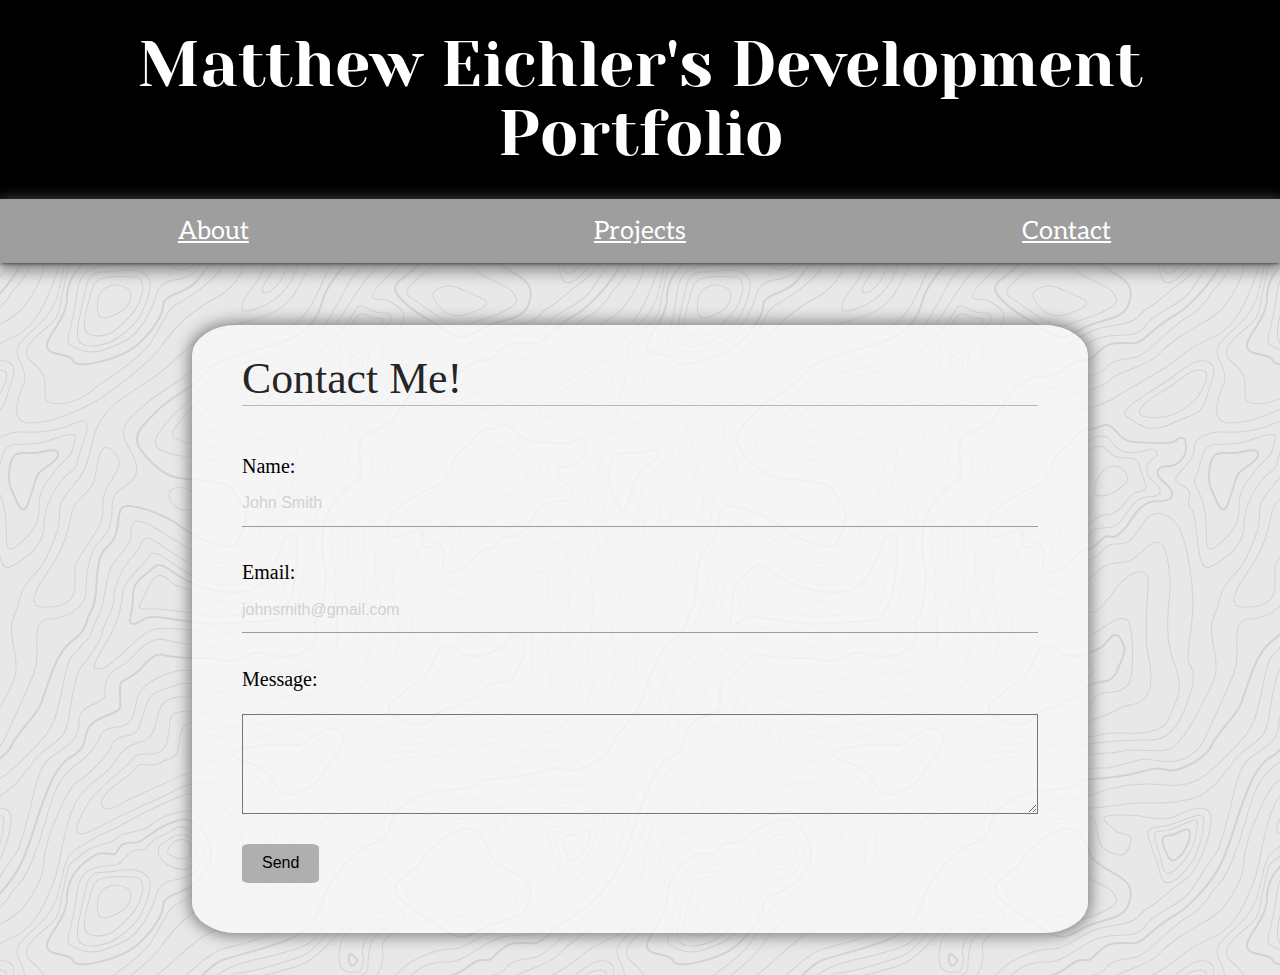
<file: contact.html>
<!DOCTYPE html>
<html>
	<head>
		<title> Matthew Eichler's Development Portfolio </title>
		<link rel = "stylesheet" href = "./style/style.css">
		<link rel = "stylesheet" href = "https://cdnjs.cloudflare.com/ajax/libs/materialize/1.0.0/css/materialize.min.css">
	</head>
	<body>
		<div class = "titlesection black z-depth-0">
			<h1 class = "maintitle white-text center-align"> Matthew Eichler's Development Portfolio </h1>
		</div>
		<div class = "navbar">
			<nav class = "grey row nav-wrapper center">
				<a class = "navitem col s4 flow-text" href = "index.html">About</a>
				<a class = "navitem col s4 flow-text" href = "projects.html">Projects</a>
				<a class = "navitem col s4 flow-text" href = "contact.html">Contact</a>
			</div>
		</div>
		<div class = " ">

		</div>
		<div class = "divider"></div>
		<div class = "divider"></div>
		<div class = "container formsection">
			<h3 class = "contactheader">Contact Me!</h3>
			<br><br>
			<form action = "https://formspree.io/f/xgedgeyy" method = "POST">
				<label class = "formlabel"> Name:
					<input class = "nameinput" type = "text" name = "name" placeholder = "John Smith">
				</label>
				<br><br>
  				<label class = "formlabel"> Email: 
					<input class = "emailinput" type = "email" name = "email" placeholder = "johnsmith@gmail.com">
				</label>
				<br><br>
				<label class = "formlabel"> Message: 
					<textarea class = "contacttext" name = "message"></textarea>
				</label>
				<br><br>
				<button class = "formbtn" name="submit" type = "submit">Send</button>
			</form>
		</div>
		<div class = "divider"></div>
		<div class = "divider"></div>
    </body>
</html>
</file>
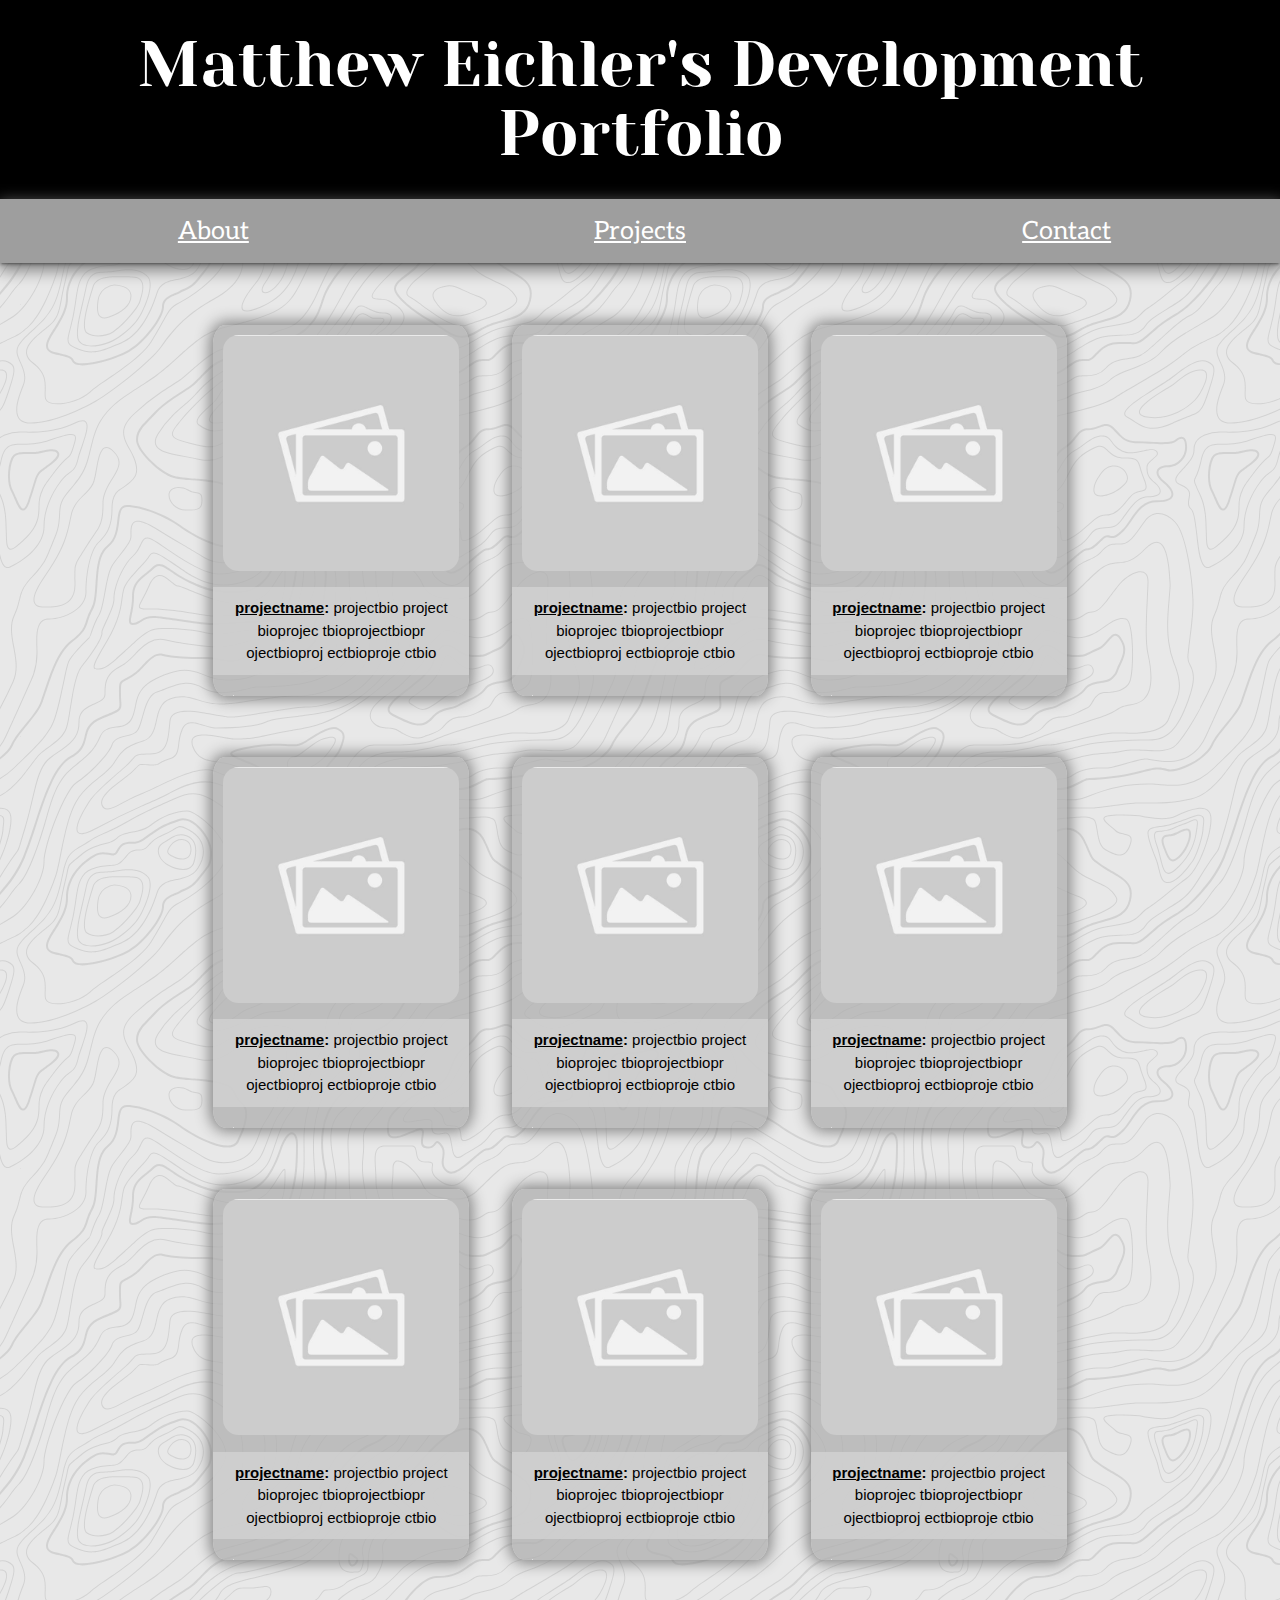
<file: projects.html>
<!DOCTYPE html>
<html>
	<head>
		<title> Matthew Eichler's Development Portfolio </title>
		<link rel = "stylesheet" href = "./style/style.css">
		<link rel = "stylesheet" href = "https://cdnjs.cloudflare.com/ajax/libs/materialize/1.0.0/css/materialize.min.css">
	</head>
	<body>
		<div class = "titlesection">
			<h1 class = "maintitle"> Matthew Eichler's Development Portfolio </h1>
		</div>
		<div class="navbar">
			<nav class="grey row nav-wrapper center">
				<a class = "navitem col s4 flow-text" href = "index.html">About</a>
				<a class = "navitem col s4 flow-text" href = "projects.html">Projects</a>
				<a class = "navitem col s4 flow-text" href = "contact.html">Contact</a>
			</div>
		</div>
		<div class = "divider"></div>
		<div class = "divider"></div>
        <div class = "row container">
			<div class = "col s4">
				<div class = "project">
					<img class = "projectimg" src="./assets/images/placeholderimg.jpg">
					<a href = ""><p class = "projectlabel"><b><u>projectname</u>: </b>projectbio project bioprojec tbioprojectbiopr ojectbioproj ectbioproje ctbio</p></a>
					<div class = "divider"></div>
				</div>
			</div>
			<div class = "col s4">
				<div class = "project">
					<img class = "projectimg" src="./assets/images/placeholderimg.jpg">
					<a href = ""><p class = "projectlabel"><b><u>projectname</u>: </b>projectbio project bioprojec tbioprojectbiopr ojectbioproj ectbioproje ctbio</p></a>
					<div class = "divider"></div>
				</div>
			</div>
			<div class = "col s4">
				<div class = "project">
					<img class = "projectimg" src="./assets/images/placeholderimg.jpg">
					<a href = ""><p class = "projectlabel"><b><u>projectname</u>: </b>projectbio project bioprojec tbioprojectbiopr ojectbioproj ectbioproje ctbio</p></a>
					<div class="divider"></div>
				</div>
        	</div>
		</div>
		<div class = "divider"></div>
		<div class = "row container">
			<div class = "col s4">
				<div class = "project">
					<img class = "projectimg" src="./assets/images/placeholderimg.jpg">
					<a href = ""><p class = "projectlabel"><b><u>projectname</u>: </b>projectbio project bioprojec tbioprojectbiopr ojectbioproj ectbioproje ctbio</p></a>
					<div class = "divider"></div>
				</div>
			</div>
			<div class = "col s4">
				<div class = "project">
					<img class = "projectimg" src="./assets/images/placeholderimg.jpg">
					<a href = ""><p class = "projectlabel"><b><u>projectname</u>: </b>projectbio project bioprojec tbioprojectbiopr ojectbioproj ectbioproje ctbio</p></a>
					<div class = "divider"></div>
				</div>
			</div>
			<div class = "col s4">
				<div class = "project">
					<img class = "projectimg" src="./assets/images/placeholderimg.jpg">
					<a href = ""><p class = "projectlabel"><b><u>projectname</u>: </b>projectbio project bioprojec tbioprojectbiopr ojectbioproj ectbioproje ctbio</p></a>
					<div class = "divider"></div>
				</div>
        	</div>
		</div>
		<div class = "divider"></div>
		<div class = "row container">
			<div class = "col s4">
				<div class = "project">
					<img class = "projectimg" src="./assets/images/placeholderimg.jpg">
					<a href = ""><p class = "projectlabel"><b><u>projectname</u>: </b>projectbio project bioprojec tbioprojectbiopr ojectbioproj ectbioproje ctbio</p></a>
					<div class = "divider"></div>
				</div>
			</div>
			<div class = "col s4">
				<div class = "project">
					<img class = "projectimg" src="./assets/images/placeholderimg.jpg">
					<a href = ""><p class = "projectlabel"><b><u>projectname</u>: </b>projectbio project bioprojec tbioprojectbiopr ojectbioproj ectbioproje ctbio</p></a>
					<div class = "divider"></div>
				</div>
			</div>
			<div class = "col s4">
				<div class = "project">
					<img class = "projectimg" src="./assets/images/placeholderimg.jpg">
					<a href = ""><p class = "projectlabel"><b><u>projectname</u>: </b>projectbio project bioprojec tbioprojectbiopr ojectbioproj ectbioproje ctbio</p></a>
					<div class = "divider"></div>
				</div>
        	</div>
		</div>
		<div class = "divider"></div>
		<div class = "divider"></div>
		
	
    </body>
</html>
</file>
<file: style/style.css>
@import url('https://fonts.googleapis.com/css2?family=Aleo&family=Bebas+Neue&family=Oswald:wght@300&family=Yeseva+One&display=swap');

html {
    height: 100%;
}

body {
    height: 100%;
}

.titlesection {
    background-color: black;
    margin-left: 0;
    color: white;
    box-shadow:0px 0px 15px 2.5px black;
}


.maintitle {
    margin: 0;
    padding: 30px;
    font-family: Yeseva One;
    text-align: center;
    
}

.tnr {
    font-family: 'Times New Roman', Times, serif;
}

.navbar {
    box-shadow:0px 5px 15px 2.5px grey;
    border-width: 0;

}

.navitem {
    font-family: Aleo;
    text-decoration: underline;
}

.sticky {
    position: fixed;
    top: 0;
    width: 100%;
}

.biosection {
    overflow: hidden;
    background: rgba(175, 175, 175, .75);
    border-radius: 5%;
    padding-left: 50px;
    padding-right: 50px;
    box-shadow:0px 0px 15px 2.5px grey;
}


.biotext {
    padding: 10px;
    font-size: 25px;
}

.aboutheader {
    border-bottom: 1px solid rgba(125, 125, 125, .5);
    padding-bottom: 3px;
    margin-bottom: 0px;
}

.biophoto {
    border-radius: 50%;
    height: 250px;
    width: 250px;
    float: left;
    margin: 15px 15px 15px 0;
}

.biobody {
    padding: 20px;
}

.biotext {
    margin: 0px;
}

.divider {
    margin: 20px;
    height: 1px;
    width: 1px;
}

.languagesection {
    border-style: solid;
    border-width: 0px;
    border-radius: 5%;
    background: rgba(175, 175, 175, .75);
    box-shadow:0px 0px 15px 2.5px grey;
}

.languageheader {
    border-bottom-width: 1px;
    border-bottom-style: solid;
    border-color:rgba(125, 125, 125, .5);
    padding: 10px;
    text-align: center;
    font-size: 28px;
    margin-bottom: 0;
}

.languagename {
    text-align: center;
    font-size: 25px;
}

.languagetable {
    table-layout: fixed;
}

.languagebox {
    border-width: 1px;
    border-style: solid;
    border-color: rgba(125, 125, 125, .5);
}

.leftbox {
    border-left-width: 0px;
}

.rightbox {
    border-right-width: 0px;
}

.topbox {
    border-top-width: 0px;
}

.bottombox {
    border-bottom-width: 0px;
}

.formsection {
    overflow: hidden;
    background: rgba(250, 250, 250, .75);
    border-radius: 5%;
    padding: 0 50px 50px 50px;
    box-shadow:0px 0px 15px 2.5px grey;
}

.contactheader {
    font-family: 'Times New Roman', Times, serif;
    border-bottom: 1px solid rgba(125, 125, 125, .5);
    padding-bottom: 3px;
    margin-bottom: 0px;
}

.contacttext {
    height: 100px;
    font-size: 15px;
    padding: 10px;
    margin-top: 20px;
    resize: vertical;
}

.formlabel {
    font-size: 20px;
    color: black;
    font-family: 'Times New Roman', Times, serif;
}


.formbtn {
    padding: 10px 20px 10px 20px;
    border-width: 0px;
    background: rgba(151, 151, 151, 0.75);
    font-family: 'Segoe UI', Tahoma, Geneva, Verdana, sans-serif;
    font-size: 16px;
    border-radius: 10%;
    transition: all .2s ease;
}

.formbtn:hover {
    background: rgba(43, 43, 43, 0.75);
    transition: all .2s ease;
    color:white;
    cursor: pointer;
}

.project {
    text-align: center;
    background: rgba(175, 175, 175, .75);
    border-radius: 5%;
    box-shadow:0px 0px 15px 2.5px grey;
    margin: 0 10px 0 10px; 
}

.projectimg {  
    max-width: 100%;
    max-height: 100%;
    border-radius: 10%;
    padding: 10px;
}

.projectlabel {
    padding: 10px;
    margin-top: 0px;
    background: rgba(212, 212, 212, 0.75);
    color: rgb(0, 0, 0);
}

body {
    margin: 0;
    background-color: #e8e8e8;
    background-image: url("data:image/svg+xml,%3Csvg xmlns='http://www.w3.org/2000/svg' width='600' height='600' viewBox='0 0 600 600'%3E%3Cpath fill='%23b1b1b1' fill-opacity='0.4' d='M600 325.1v-1.17c-6.5 3.83-13.06 7.64-14.68 8.64-10.6 6.56-18.57 12.56-24.68 19.09-5.58 5.95-12.44 10.06-22.42 14.15-1.45.6-2.96 1.2-4.83 1.9l-4.75 1.82c-9.78 3.75-14.8 6.27-18.98 10.1-4.23 3.88-9.65 6.6-16.77 8.84-1.95.6-3.99 1.17-6.47 1.8l-6.14 1.53c-5.29 1.35-8.3 2.37-10.54 3.78-3.08 1.92-6.63 3.26-12.74 5.03a384.1 384.1 0 0 1-4.82 1.36c-2.04.58-3.6 1.04-5.17 1.52a110.03 110.03 0 0 0-11.2 4.05c-2.7 1.15-5.5 3.93-8.78 8.4a157.68 157.68 0 0 0-6.15 9.2c-5.75 9.07-7.58 11.74-10.24 14.51a50.97 50.97 0 0 1-4.6 4.22c-2.33 1.9-10.39 7.54-11.81 8.74a14.68 14.68 0 0 0-3.67 4.15c-1.24 2.3-1.9 4.57-2.78 8.87-2.17 10.61-3.52 14.81-8.2 22.1-4.07 6.33-6.8 9.88-9.83 12.99-.47.48-.95.96-1.5 1.48l-3.75 3.56c-1.67 1.6-3.18 3.12-4.86 4.9a42.44 42.44 0 0 0-9.89 16.94c-2.5 8.13-2.72 15.47-1.76 27.22.47 5.82.51 6.36.51 8.18 0 10.51.12 17.53.63 25.78.24 4.05.56 7.8.97 11.22h.9c-1.13-9.58-1.5-21.83-1.5-37 0-1.86-.04-2.4-.52-8.26-.94-11.63-.72-18.87 1.73-26.85a41.44 41.44 0 0 1 9.65-16.55c1.67-1.76 3.18-3.27 4.83-4.85.63-.6 3.13-2.96 3.75-3.57a71.6 71.6 0 0 0 1.52-1.5c3.09-3.16 5.86-6.76 9.96-13.15 4.77-7.42 6.15-11.71 8.34-22.44.86-4.21 1.5-6.4 2.68-8.6.68-1.25 1.79-2.48 3.43-3.86 1.38-1.15 9.43-6.8 11.8-8.72 1.71-1.4 3.26-2.81 4.7-4.3 2.72-2.85 4.56-5.54 10.36-14.67a156.9 156.9 0 0 1 6.1-9.15c3.2-4.33 5.9-7.01 8.37-8.07 3.5-1.5 7.06-2.77 11.1-4.02a233.84 233.84 0 0 1 7.6-2.2l2.38-.67c6.19-1.79 9.81-3.16 12.98-5.15 2.14-1.33 5.08-2.33 10.27-3.65l6.14-1.53c2.5-.63 4.55-1.2 6.52-1.82 7.24-2.27 12.79-5.06 17.15-9.05 4.05-3.72 9-6.2 18.66-9.9l4.75-1.82c1.87-.72 3.39-1.31 4.85-1.91 10.1-4.15 17.07-8.32 22.76-14.4 6.05-6.45 13.95-12.4 24.49-18.92 1.56-.96 7.82-4.6 14.15-8.33v-64.58c-4 8.15-8.52 14.85-12.7 17.9-2.51 1.82-5.38 4.02-9.04 6.92a1063.87 1063.87 0 0 0-6.23 4.98l-1.27 1.02a2309.25 2309.25 0 0 1-4.87 3.9c-7.55 6-12.9 10.05-17.61 13.19-3.1 2.06-3.86 2.78-8.06 7.13-5.84 6.07-11.72 8.62-29.15 10.95-11.3 1.5-20.04 4.91-30.75 11.07-1.65.94-7.27 4.27-6.97 4.1-2.7 1.58-4.69 2.69-6.64 3.66-5.63 2.8-10.47 4.17-15.71 4.17-17.13 0-41.44 11.51-51.63 22.83-12.05 13.4-31.42 27.7-45.25 31.16-7.4 1.85-11.85 7.05-14.04 14.69-1.26 4.4-1.58 8.28-1.58 13.82 0 .82.01.98.24 3.63.45 5.18.35 8.72-.77 13.26-1.53 6.2-4.89 12.6-10.59 19.43-13.87 16.65-22.88 46.58-22.88 71.68 0 2.39.02 4.26.06 8.75.12 10.8.1 15.8-.22 21.95-.56 11.18-2.09 20.73-5 29.3h-1.05c2.94-8.56 4.49-18.12 5.05-29.35.31-6.13.34-11.1.22-21.9-.04-4.48-.06-6.36-.06-8.75 0-25.32 9.07-55.47 23.12-72.32 5.6-6.72 8.88-12.99 10.38-19.03 1.09-4.4 1.18-7.85.74-12.93-.23-2.7-.24-2.86-.24-3.72 0-5.62.32-9.57 1.62-14.1 2.28-7.95 6.97-13.44 14.76-15.39 13.6-3.4 32.82-17.59 44.75-30.84C409 360.14 433.58 348.5 451 348.5c5.07 0 9.77-1.33 15.26-4.07 1.93-.96 3.9-2.05 6.58-3.62-.3.18 5.33-3.16 6.98-4.11 10.82-6.21 19.66-9.67 31.11-11.2 17.23-2.3 22.9-4.75 28.57-10.64 4.25-4.41 5.04-5.16 8.22-7.28 4.68-3.11 10.01-7.14 17.55-13.14a1113.33 1113.33 0 0 0 4.86-3.89l1.28-1.02a4668.54 4668.54 0 0 1 6.23-4.98c3.67-2.9 6.55-5.12 9.07-6.95 4.37-3.19 9.16-10.56 13.29-19.4v66.9zm0-116.23c-.62.01-1.27.06-1.95.13-6.13.63-13.83 3.45-21.83 7.45-3.64 1.82-8.46 2.67-14.17 2.71-4.7.04-9.72-.47-14.73-1.33-1.7-.3-3.26-.61-4.67-.93a31.55 31.55 0 0 0-3.55-.57 273.4 273.4 0 0 0-16.66-.88c-10.42-.16-17.2.74-17.97 2.73-.38.97.6 2.55 3.03 4.87 1.01.97 2.22 2.03 4.04 3.55a1746.07 1746.07 0 0 0 4.79 4.02c1.39 1.2 3.1 1.92 5.5 2.5.7.16.86.2 2.64.54 3.53.7 5.03 1.25 6.15 2.63 1.41 1.76 1.4 4.54-.15 8.88-2.44 6.83-5.72 10.05-10.19 10.33-3.63.23-7.6-1.29-14.52-5.06-4.53-2.47-6.82-7.3-8.32-15.26-.17-.87-.32-1.78-.5-2.86l-.43-2.76c-1.05-6.58-1.9-9.2-3.73-10.11-.81-.4-1.59-.74-2.36-1-2.27-.77-4.6-1.02-8.1-.92-2.29.07-14.7 1-13.77.93-20.55 1.37-28.8 5.05-37.09 14.99a133.07 133.07 0 0 0-4.25 5.44l-2.3 3.09-2.51 3.32c-4.1 5.36-7.06 8.48-10.39 11.12-.65.52-1.33 1.04-2.13 1.62l-4.11 2.94a106.8 106.8 0 0 0-5.16 3.99c-4.55 3.74-9.74 8.6-16.25 15.38-8.25 8.58-11.78 13.54-11.7 15.95.07 1.65 1.64 2.11 6.79 2.38 1.61.09 2.15.12 2.98.2 2.95.24 5.09.73 6.81 1.68 7.48 4.15 11.63 7.26 13.95 11.58 3.3 6.15.8 12.88-8.89 20.26-8.28 6.3-11.1 10.37-11.31 14.96-.06 1.17 0 1.93.26 4.43.69 6.47.25 10.65-2.8 17.42a44.23 44.23 0 0 1-4.16 7.53c-2.82 3.97-5.47 5.74-10.6 7.69-.43.16-3.34 1.23-4.27 1.59-1.8.68-3.38 1.36-5.01 2.14-4.18 2-8.4 4.6-13.1 8.24-8.44 6.51-13.23 14.56-15.98 25.06-1.1 4.2-1.55 6.81-2.8 15.21-1.26 8.6-2.17 12.64-4.08 16.55-2.1 4.28-11.93 26.59-12.97 28.88a382.7 382.7 0 0 1-6.37 13.41c-4.07 8.11-7.61 14.07-10.73 17.81-5.38 6.46-8.98 14.37-13.77 28.42a810.14 810.14 0 0 0-1.89 5.6c-1.8 5.35-2.96 8.6-4.26 11.85-6.13 15.32-25.43 26.31-46.46 26.31-11.2 0-20.58-2.74-31.02-8.55-5.6-3.13-4.55-2.42-22.26-14.54-14.33-9.8-17.7-10.73-20.47-6.9-.37.5-1.81 2.74-1.83 2.77a52.24 52.24 0 0 1-4.94 5.9c-.73.79-5.52 5.87-6.97 7.45-2.38 2.6-4.3 4.81-5.98 6.93a45.6 45.6 0 0 0-5.08 7.66c-1.29 2.57-1.9 5.25-2.66 10.6a997.6 997.6 0 0 1-.46 3.18h-1l.47-3.32c.77-5.45 1.4-8.2 2.75-10.9a46.54 46.54 0 0 1 5.2-7.84c1.7-2.14 3.63-4.38 6.03-6.98 1.45-1.59 6.24-6.68 6.96-7.46a51.58 51.58 0 0 0 4.84-5.78s1.47-2.26 1.86-2.8c3.25-4.5 7.08-3.44 21.84 6.67 17.67 12.08 16.62 11.38 22.19 14.48 10.3 5.73 19.5 8.43 30.53 8.43 20.65 0 39.57-10.77 45.54-25.69a219.7 219.7 0 0 0 4.24-11.8 6752.32 6752.32 0 0 0 1.88-5.6c4.83-14.16 8.47-22.14 13.96-28.73 3.05-3.66 6.56-9.57 10.6-17.61 1.97-3.93 4.04-8.31 6.35-13.38 1.03-2.28 10.88-24.61 12.98-28.91 1.85-3.79 2.75-7.76 4-16.25 1.24-8.44 1.7-11.07 2.81-15.32 2.8-10.7 7.71-18.94 16.33-25.6a73.18 73.18 0 0 1 13.29-8.35c1.66-.8 3.27-1.48 5.08-2.18.94-.36 3.86-1.43 4.28-1.59 4.95-1.88 7.44-3.55 10.14-7.33 1.35-1.9 2.68-4.3 4.06-7.37 2.97-6.58 3.39-10.59 2.72-16.9a27.13 27.13 0 0 1-.27-4.58c.22-4.94 3.21-9.24 11.7-15.7 9.33-7.11 11.66-13.34 8.62-19-2.2-4.09-6.25-7.12-13.55-11.17-1.57-.88-3.6-1.33-6.42-1.57-.8-.07-1.34-.1-2.95-.19-5.77-.3-7.63-.85-7.72-3.34-.1-2.81 3.5-7.87 11.97-16.69 6.53-6.8 11.75-11.69 16.33-15.45 1.79-1.47 3.42-2.72 5.2-4.03l4.12-2.94c.79-.58 1.46-1.08 2.1-1.59 3.26-2.6 6.16-5.65 10.21-10.94a383.2 383.2 0 0 0 2.5-3.32l2.31-3.09c1.8-2.39 3.04-4 4.29-5.48 8.47-10.17 16.98-13.96 37.27-15.3-.44.02 12-.9 14.32-.98 3.62-.1 6.05.16 8.46.98.8.27 1.62.62 2.47 1.04 2.27 1.14 3.17 3.87 4.27 10.85l.44 2.76c.17 1.07.33 1.97.5 2.83 1.44 7.69 3.62 12.29 7.8 14.57 6.76 3.68 10.6 5.15 13.99 4.94 4-.25 6.99-3.17 9.3-9.67 1.45-4.04 1.46-6.49.32-7.92-.9-1.12-2.28-1.62-5.57-2.27a55.8 55.8 0 0 1-2.67-.55c-2.54-.6-4.39-1.4-5.93-2.71a252.63 252.63 0 0 0-4.78-4.01 84.35 84.35 0 0 1-4.08-3.6c-2.73-2.6-3.86-4.43-3.28-5.95 1.02-2.64 7.82-3.54 18.93-3.37a230.56 230.56 0 0 1 16.73.88c2.76.39 3.2.49 3.68.6 1.4.3 2.95.62 4.62.91a82.9 82.9 0 0 0 14.56 1.32c5.56-.04 10.24-.86 13.73-2.6 8.1-4.05 15.89-6.9 22.17-7.56.7-.07 1.4-.11 2.05-.13v1zm0-100.94v1.5c-8.62 16.05-17.27 29.55-23.65 35.92-3.19 3.2-7.62 4.9-13.54 5.56-4.45.48-8.28.4-19.18-.2-9.91-.55-15.32-.44-20.52.78a84.05 84.05 0 0 1-15 2.11l-2.25.14c-12.49.75-19.37 1.78-32.72 5.74-4.5 1.33-9.27 2.49-14.3 3.48a246.27 246.27 0 0 1-32.6 3.97c-7.56.45-13.21.57-20.24.57-5.4 0-11.9 1.61-18 5.18-8.3 4.87-15.06 12.87-19.53 24.5a68.57 68.57 0 0 1-4.56 9.8c-3.6 6.2-6.92 8.99-13.38 12.18l-4.03 1.96a64.48 64.48 0 0 0-15.16 10.25c-8.2 7.33-13.72 16.63-22.54 35.6l-2.08 4.49c-7.3 15.7-11.5 23.3-17.35 29.87-7.7 8.66-20.25 14.42-40.31 20.08-4.37 1.23-19.04 5.08-19.24 5.13-6.92 1.87-11.68 3.34-15.63 4.92-10.55 4.22-18.71 10.52-36.38 26.52l-1.7 1.54c-8.58 7.76-13.41 11.9-18.81 15.88-3.95 2.9-8 5.67-12.97 8.91-2.06 1.34-10.3 6.6-12.33 7.94-11.52 7.5-18.53 13.04-24.62 20.08a62.01 62.01 0 0 0-6.44 8.85c-4.13 6.91-6.27 13.15-9.2 25.11l-1.54 6.26c-.6 2.45-1.15 4.54-1.72 6.58-2.97 10.7-6.9 17.36-14.78 26.91L69.6 491a148.51 148.51 0 0 0-4.19 5.3 23.9 23.9 0 0 0-3.44 6.28c-1.16 3.23-1.52 5.9-1.87 11.94-.58 10.05-1.42 15.04-4.63 22.67-1.57 3.72-5.66 14.02-6.41 15.8a73.46 73.46 0 0 1-3.57 7.4c-2.88 5.14-6.71 10.12-13.12 16.95-5.96 6.36-8.87 10.9-10.61 16a56.88 56.88 0 0 0-1.38 4.82l-.46 1.84h-1.03l.52-2.08c.52-2.09.92-3.49 1.4-4.9 1.8-5.25 4.78-9.9 10.84-16.36 6.35-6.78 10.13-11.7 12.97-16.77a72.5 72.5 0 0 0 3.52-7.29c.75-1.76 4.84-12.06 6.4-15.8 3.17-7.5 3.99-12.4 4.56-22.33.35-6.14.72-8.88 1.93-12.23a24.9 24.9 0 0 1 3.58-6.54c1.27-1.7 2.6-3.37 4.22-5.34l4.11-4.95c7.8-9.46 11.66-16 14.59-26.54.56-2.04 1.1-4.12 1.71-6.56l1.53-6.26c2.96-12.04 5.13-18.36 9.32-25.39 1.84-3.08 4-6.05 6.54-8.99 6.17-7.12 13.24-12.7 24.83-20.26 2.05-1.33 10.28-6.6 12.33-7.94 4.96-3.22 9-5.98 12.92-8.87 5.37-3.95 10.19-8.08 18.74-15.82l1.7-1.54c17.76-16.09 25.98-22.43 36.67-26.7 4-1.6 8.8-3.09 15.75-4.96.21-.06 14.87-3.9 19.22-5.13 19.9-5.61 32.32-11.31 39.85-19.78 5.76-6.48 9.93-14.02 17.18-29.64l2.09-4.5c8.87-19.07 14.44-28.46 22.77-35.9a65.48 65.48 0 0 1 15.38-10.4l4.04-1.97c6.3-3.1 9.47-5.77 12.96-11.77a67.6 67.6 0 0 0 4.48-9.67c4.56-11.84 11.47-20.02 19.97-25 6.25-3.66 12.93-5.32 18.5-5.32 7.01 0 12.65-.12 20.17-.57a245.3 245.3 0 0 0 32.47-3.96c5-.98 9.75-2.13 14.22-3.45 13.43-3.98 20.38-5.02 32.94-5.78l2.24-.14c5.76-.37 9.8-.9 14.85-2.09 5.31-1.25 10.79-1.35 22.6-.7 9.04.5 12.84.58 17.21.1 5.71-.62 9.94-2.26 12.95-5.26 6.44-6.45 15.3-20.37 24.35-36.72zm0 450.21c-1.28-4.6-2.2-10.55-3.33-20.25l-.24-2.04-.23-2.03c-1.82-15.7-3.07-21.98-5.55-24.47-2.46-2.46-3.04-5.03-2.52-8.64.1-.6.18-1.1.39-2.15.69-3.54.77-5.04.08-6.84-.91-2.38-3.31-4.41-7.79-6.26-5.08-2.09-6.52-4.84-4.89-8.44.66-1.45 1.79-3.02 3.52-5.01 1.04-1.2 5.48-5.96 5.08-5.53 6.15-6.7 8.98-11.34 8.98-16.48a15.2 15.2 0 0 1 6.5-12.89v1.26a14.17 14.17 0 0 0-5.5 11.63c0 5.47-2.93 10.29-9.24 17.16.38-.42-4.04 4.33-5.07 5.5-1.67 1.93-2.75 3.43-3.36 4.77-1.37 3.04-.23 5.22 4.36 7.1 4.71 1.95 7.32 4.16 8.34 6.83.78 2.04.7 3.67-.03 7.4-.2 1.03-.3 1.51-.38 2.09-.48 3.33.03 5.59 2.23 7.8 2.74 2.74 3.98 8.96 5.84 25.06l.24 2.03.23 2.04c.82 7.01 1.53 12.06 2.34 16.03v4.33zm0-62.16c-1.4-3.13-4.43-9.9-4.95-11.17-1.02-2.53-1.25-3.8-.91-5.18.2-.84 2.05-4.68 2.32-5.33a70.79 70.79 0 0 0 3.54-11.2v3.99a62.82 62.82 0 0 1-2.62 7.6c-.31.75-2.09 4.46-2.27 5.18-.28 1.12-.08 2.22.87 4.57.41 1.02 2.5 5.7 4.02 9.09v2.45zm0-85.09c-1.65 1.66-3.66 2.9-6.4 4.13-.25.1-13.97 5.47-20.4 8.43-9.35 4.32-16.7 5.9-23.03 5.25-5.08-.53-9.02-2.25-14.77-5.92l-3.2-2.07a77.4 77.4 0 0 0-5.44-3.27c-4.05-2.18-3.25-5.8 1.47-10.47 3.71-3.68 9.6-7.93 18.73-13.8l4.46-2.82c17.95-11.33 18.22-11.5 22.27-14.74 11.25-9 19.69-14.02 26.31-15.1v1.02c-6.37 1.1-14.62 6-25.69 14.86-4.1 3.28-4.34 3.44-22.36 14.8a652.4 652.4 0 0 0-4.45 2.83c-9.07 5.83-14.92 10.05-18.57 13.66-4.31 4.28-4.95 7.13-1.7 8.88 1.7.91 3.29 1.88 5.5 3.3l3.2 2.08c5.64 3.59 9.45 5.25 14.34 5.76 6.13.64 13.32-.9 22.52-5.15 6.46-2.98 20.18-8.35 20.4-8.44 3.04-1.37 5.1-2.71 6.81-4.69v1.47zm0-41.37v1c-6.56.26-12.11 3.13-19.71 9.08l-4.63 3.68a51.87 51.87 0 0 1-4.4 3.14c-.82.52-5.51 3.33-6.22 3.76-3.31 2-6.15 3.8-8.87 5.6a112.61 112.61 0 0 0-8.16 5.92c-4.61 3.72-7.4 6.9-7.97 9.35-.63 2.67 1.48 4.53 7.05 5.46 10.7 1.78 20.92-.05 30.45-4.65a61.96 61.96 0 0 0 17.1-12.2 41.8 41.8 0 0 0 5.36-7.42v1.92a38.94 38.94 0 0 1-4.64 6.19 62.95 62.95 0 0 1-17.39 12.41c-9.7 4.68-20.13 6.55-31.05 4.73-6.06-1-8.65-3.29-7.85-6.67.64-2.74 3.53-6.05 8.31-9.9 2.35-1.9 5.1-3.88 8.24-5.97 2.73-1.82 5.58-3.61 8.9-5.62.72-.44 5.4-3.24 6.22-3.75 1.26-.8 2.6-1.76 4.3-3.09.8-.62 3.9-3.1 4.63-3.67 7.77-6.1 13.49-9.04 20.33-9.3zm0-154.6v1c-1.75-.24-4.3.23-7.82 1.55-10.01 3.75-13.8 5.07-19.15 6.76-1.78.56-2.63.83-3.87 1.24-1.48.5-3.16.76-6.74 1.16a1550.34 1550.34 0 0 0-2.64.3c-7.8.94-11.28 2.47-11.28 6.07 0 4.45 2.89 13.18 7.96 25.81a57.34 57.34 0 0 1 2.33 7.6 258.32 258.32 0 0 1 .84 3.46c1.86 7.62 3.17 10.71 5.56 11.67 2.21.88 4.7.6 7.47-.72 3.48-1.69 7.22-4.94 11.2-9.47 1.52-1.7 2.97-3.49 4.59-5.57l3.16-4.1c2.59-3.23 6.07-12.21 8.39-20.23v3.45c-2.29 7.2-5.27 14.5-7.61 17.41-.44.55-2.67 3.46-3.15 4.09-1.63 2.1-3.1 3.9-4.62 5.62-4.08 4.61-7.9 7.94-11.53 9.7-2.99 1.44-5.77 1.75-8.28.74-2.84-1.13-4.2-4.34-6.15-12.35a2097.48 2097.48 0 0 1-.84-3.46c-.8-3.2-1.47-5.45-2.28-7.46-5.14-12.8-8.04-21.55-8.04-26.19 0-4.37 3.84-6.06 12.16-7.07a160.9 160.9 0 0 1 2.65-.3c3.5-.39 5.15-.64 6.53-1.1 1.26-.42 2.1-.7 3.88-1.26 5.34-1.68 9.11-3 19.1-6.74 3.53-1.32 6.22-1.84 8.18-1.61zM0 292c10.13-11.31 18.13-23.2 23.07-35.39 3.3-8.14 6.09-16.12 10.81-30.55l1.59-4.84c6.53-19.94 10.11-29.82 14.77-39.56 6.07-12.72 12.55-21.18 20.27-25.54 6.66-3.76 10.2-7.86 12.22-13.15a46.6 46.6 0 0 0 1.86-6.58c1.23-5.2 2.05-7.59 3.93-10.36 2.45-3.62 6.27-6.53 12.1-8.96 15.78-6.58 16.73-7.04 18.05-9.01.65-.98.83-2.15.74-4.51-.03-.73-.23-3.82-.24-4A93.8 93.8 0 0 1 119 94c0-10.04.18-11.37 2.37-13.15.52-.42 1.13-.8 2.07-1.3.27-.14 2.18-1.12 2.84-1.48a68.4 68.4 0 0 0 9.12-5.87c2.06-1.54 2.64-2.14 8.01-7.93 3.78-4.09 6.21-6.36 8.96-8.12 3.64-2.33 7.2-3.12 10.9-2.11 4.4 1.2 10.81 2 18.78 2.46 6.9.4 12.9.5 21.95.5 4.87 0 8.97.47 15.4 1.57 7.77 1.33 9.3 1.54 12.38 1.54 4.05 0 7.43-.88 10.68-2.95 5.06-3.22 8.11-4.67 11.2-5.2 3.62-.64 4.77-.46 16.55 2.06 17.26 3.7 30.85 1.36 41.06-9.7 5.1-5.53 5.48-8.9 3.48-14.8-.83-2.42-1.03-3.1-1.17-4.3-.29-2.52.5-4.71 2.71-6.93 2.65-2.65 4.72-9.17 6.22-18.29h2.03c-1.56 9.71-3.77 16.65-6.83 19.7-1.79 1.8-2.36 3.39-2.14 5.28.11 1 .3 1.63 1.07 3.9 2.22 6.53 1.76 10.66-3.9 16.8-10.77 11.66-25.07 14.13-42.95 10.3-11.42-2.45-12.55-2.62-15.78-2.06-2.77.48-5.62 1.84-10.47 4.92a20.93 20.93 0 0 1-11.76 3.27c-3.25 0-4.81-.22-12.73-1.57C212.74 59.46 208.73 59 204 59c-9.1 0-15.11-.1-22.07-.5-8.09-.47-14.62-1.29-19.2-2.54-5.62-1.53-10.17 1.38-17.85 9.66-5.5 5.94-6.08 6.53-8.28 8.18a70.38 70.38 0 0 1-9.38 6.03c-.68.37-2.58 1.35-2.84 1.49-.84.44-1.35.76-1.75 1.08C121.16 83.6 121 84.8 121 94c0 1.85.06 3.54.17 5.44 0 .17.2 3.28.24 4.03.1 2.75-.13 4.29-1.08 5.71-1.67 2.5-2.27 2.8-18.95 9.74-5.48 2.29-8.99 4.96-11.2 8.24-1.71 2.51-2.47 4.73-3.64 9.7-.83 3.5-1.21 4.92-1.94 6.83-2.18 5.73-6.05 10.19-13.1 14.18-7.3 4.12-13.55 12.28-19.46 24.66-4.6 9.64-8.17 19.46-14.67 39.32l-1.58 4.84c-4.75 14.47-7.54 22.48-10.86 30.69-5.28 13.01-13.95 25.65-24.93 37.6v-2.97zm0 78v-.5l1-.01c6.32 0 7.47 5.2 4.6 13.36a60.36 60.36 0 0 1-5.6 11.3v-1.92a57.76 57.76 0 0 0 4.65-9.72c2.69-7.6 1.71-12.02-3.65-12.02-.34 0-.67 0-1 .02v-46.59a340.96 340.96 0 0 0 13.71-8.34c13.66-9.46 29.79-37.6 29.79-53.59 0-18.1 21.57-72.64 32.23-79.42 12.71-8.09 32.24-27.96 35.8-37.75 1.93-5.3 5.5-7.27 14.42-9.37 6.15-1.44 8.64-2.42 10.67-4.79 1.5-1.74 2.72-4.79 4.33-10.3.23-.78 1.9-6.68 2.43-8.46 3.62-12.08 7.3-18.49 13.47-20.39 2.5-.76 3.03-.98 9.74-3.7 7.49-3.03 11.97-4.43 17.12-4.92 6.75-.65 13.13.75 19.55 4.67 5.43 3.32 12.19 4.72 20.17 4.56 6.03-.12 12.2-1.07 19.83-2.8 1.82-.4 7.38-1.74 8.26-1.94 2.69-.6 4.34-.89 5.48-.89 4.97 0 8.93-.05 14.2-.27 7.9-.32 15.56-.92 22.75-1.88 8.5-1.14 15.9-2.73 21.88-4.82 18.9-6.62 32.64-18.3 33.67-27.59.29-2.56.4-2.96 2.79-11.11 2.33-7.95 3.21-12.93 2.72-18.23-.2-2.24-.69-4.38-1.48-6.42-1.5-3.92-2.63-9.4-3.43-16.18h.9c.77 6.47 1.89 11.72 3.47 15.82a24.93 24.93 0 0 1 1.54 6.69c.5 5.46-.4 10.54-2.77 18.6-2.36 8.06-2.47 8.47-2.74 10.95-1.09 9.75-15.1 21.68-34.33 28.41-6.06 2.12-13.52 3.72-22.09 4.87-7.22.96-14.92 1.57-22.83 1.89-5.3.21-9.27.27-14.25.27-1.04 0-2.64.27-5.26.87-.87.2-6.43 1.53-8.26 1.94-7.68 1.73-13.92 2.7-20.03 2.82-8.15.17-15.1-1.27-20.71-4.7-6.23-3.81-12.4-5.16-18.93-4.54-5.04.48-9.44 1.86-16.84 4.86-6.75 2.74-7.29 2.95-9.82 3.73-5.73 1.76-9.28 7.96-12.81 19.72-.53 1.77-2.2 7.66-2.43 8.46-1.66 5.65-2.91 8.78-4.53 10.67-2.22 2.58-4.84 3.62-12.01 5.3-7.8 1.83-11.13 3.66-12.9 8.54-3.65 10.04-23.32 30.06-36.2 38.25C65.94 190 44.5 244.2 44.5 262c0 16.34-16.3 44.78-30.22 54.41-2.14 1.48-8.24 5.12-14.28 8.68v-1.16 46.09zm0-173.7v-1.11c7.42-3.82 14.55-10.23 21.84-18.98 3.8-4.56 14.21-18.78 15.79-20.55 1.8-2.04 4.06-3.96 7.42-6.45 1.08-.8 4.92-3.57 5.49-3.99 9.36-6.85 14-11.96 15.98-19.36.8-2.98 1.54-6.78 2.46-12.3.23-1.44 2-12.46 2.56-15.79 2.87-16.77 5.73-26.79 10.07-32.1C92.46 52.43 101.5 38.13 101.5 33c0-2.54.34-3.35 6.05-15.71.68-1.49 1.25-2.74 1.77-3.93 2.5-5.75 3.9-10.04 4.14-13.36h1c-.23 3.48-1.66 7.87-4.23 13.76-.52 1.2-1.09 2.45-1.78 3.95-5.54 12.01-5.95 12.99-5.95 15.29 0 5.47-9.09 19.84-20.11 33.31-4.2 5.12-7.03 15.06-9.86 31.64-.57 3.33-2.33 14.33-2.57 15.78-.92 5.56-1.67 9.38-2.48 12.4-2.05 7.68-6.82 12.93-16.35 19.91l-5.49 3.98c-3.3 2.45-5.51 4.34-7.27 6.31-1.53 1.73-11.94 15.93-15.76 20.53-7.52 9.02-14.88 15.6-22.61 19.46zm0 361.83v-4.33c.48 2.36 1 4.35 1.6 6.15 2 6.03 4.6 8.26 8.19 6.59C28.76 557.69 43.5 542.4 43.5 527c0-16.2 6.37-31.99 17.1-46.3 1.88-2.5 3.66-4.4 5.53-6 .73-.62 1.45-1.18 2.3-1.8l2-1.43c3.68-2.68 5.32-5.28 7.08-12.59.75-3.07 1.38-5.02 4.2-13.26l.63-1.88c3.24-9.58 4.56-14.97 4.17-18.65-.48-4.43-3.8-5.23-11.3-1.64a81.12 81.12 0 0 1-9.15 3.7c-13.89 4.67-26.96 5.8-42.66 5.42l-1.95-.05-1.45-.02a39.8 39.8 0 0 0-15.05 2.96A21.81 21.81 0 0 0 0 438.37v-1.26a23.55 23.55 0 0 1 4.55-2.57 40.77 40.77 0 0 1 16.92-3.02l1.95.05c15.6.38 28.57-.75 42.32-5.37a80.12 80.12 0 0 0 9.04-3.65c8.04-3.84 12.16-2.85 12.72 2.43.42 3.89-.92 9.34-4.21 19.08l-.64 1.88c-2.8 8.2-3.43 10.15-4.16 13.18-1.82 7.52-3.59 10.34-7.47 13.16l-2 1.43c-.84.6-1.54 1.15-2.25 1.75a35.45 35.45 0 0 0-5.37 5.84c-10.61 14.15-16.9 29.74-16.9 45.7 0 15.88-15 31.45-34.29 40.45-4.3 2.01-7.39-.66-9.56-7.18-.23-.68-.44-1.39-.65-2.13zm0-62.16v-2.45l1.46 3.27c2.1 4.8 3.46 10.33 4.26 16.77.66 5.3.84 9.3 1.04 18.5.2 9.32.5 12.75 1.63 15.05 1.28 2.6 3.67 2.35 8.29-1.5 17.14-14.3 21.82-22.9 21.82-38.62 0-7.17 1.1-12.39 3.7-17.68 2.27-4.67 3.65-6.62 13.4-19.62a69.8 69.8 0 0 1 7.6-8.79 44.76 44.76 0 0 1 3.54-3.06c.38-.3.64-.52.89-.74a10.47 10.47 0 0 0 2.63-3.32 35.78 35.78 0 0 0 2.26-5.94l.37-1.2.36-1.15c.29-.91.48-1.55.66-2.16.45-1.53.74-2.68.91-3.66.38-2.2.12-3.49-.85-4.15-2.35-1.61-9.28-.24-23.8 4.94-9.54 3.4-16.12 4.17-27.85 4.26-7.71.06-10.43.4-13.25 2.12-3.48 2.12-5.84 6.4-7.58 14.26-.5 2.2-.99 4.19-1.49 5.98v-3.98l.51-2.22c1.8-8.1 4.28-12.6 8.04-14.9 3.04-1.85 5.86-2.2 13.77-2.26 11.61-.09 18.1-.84 27.51-4.2 14.93-5.32 21.95-6.71 24.7-4.83 1.38.94 1.71 2.6 1.28 5.15a33.69 33.69 0 0 1-.94 3.78l-.66 2.17-.36 1.15-.37 1.2a36.64 36.64 0 0 1-2.33 6.1c-.8 1.53-1.61 2.52-2.86 3.61l-.92.77-1.02.83c-.9.74-1.65 1.4-2.47 2.18a68.84 68.84 0 0 0-7.48 8.66c-9.7 12.93-11.07 14.87-13.31 19.46-2.52 5.15-3.59 10.22-3.59 17.24 0 16.04-4.82 24.91-22.18 39.38-5.04 4.2-8.18 4.55-9.83 1.18-1.22-2.5-1.52-5.94-1.73-15.47-.2-9.16-.38-13.15-1.03-18.4-.79-6.34-2.12-11.8-4.19-16.49L0 495.98zM379.27 0h1.04l1.5 5.26c3.28 11.56 4.89 19.33 5.26 27.8.49 11.01-1.52 21.26-6.63 31.17-7.8 15.13-20.47 26.5-36.22 34.1-12.38 5.96-26.12 9.17-36.22 9.17-6.84 0-17.24 1.38-37.27 4.62l-2.27.37c-24.5 3.99-31.65 5-37.46 5-3.49 0-4.08-.08-19.54-2.8-3.56-.64-6.32-1.1-9-1.5-20.23-2.96-31-1.2-31.96 7.86-.1.85-.18 1.72-.29 2.81l-.27 2.73c-1.1 10.9-2.02 15.73-4.31 19.96-2.9 5.34-7.77 7.95-15.63 7.95-10.2 0-12.92.6-15.5 3.17.52-.51-5.03 5.85-8.16 8.7-2.75 2.5-14.32 12.55-15.77 13.83a341.27 341.27 0 0 0-6.54 5.92c-6.97 6.49-11.81 11.76-14.6 16.15-5.92 9.3-10.48 18.04-11.69 24.08-1.66 8.3 3.67 9.54 19.02 1.21a626.23 626.23 0 0 1 44.54-21.9c3.5-1.56 14.04-6.2 15.68-6.95 5.05-2.25 8.3-3.8 10.78-5.15l1.95-1.07 2.18-1.18c1.76-.94 3.38-1.76 5-2.55 18.1-8.72 34.48-10.46 50.33-1.2 22.89 13.34 38.28 37.02 38.28 56.44 0 19.12-.73 25.13-5.18 33.2a45.32 45.32 0 0 1-4.94 7.12c-6.47 7.77-11.81 16.2-12.76 21.27-1.2 6.34 4.69 7.03 20.17-.05 13.31-6.08 22.4-14.95 28.5-26.32a80.51 80.51 0 0 0 6.1-15.13c.9-2.98 3.17-11.65 3.41-12.48a29.02 29.02 0 0 1 1.75-4.83c7.47-14.93 21.09-30.5 36.25-37.24 7.61-3.38 13-9.65 19.4-20.79.84-1.48 4.26-7.64 5.14-9.17 3.52-6.1 6.22-9.7 9.37-11.98 10.15-7.4 28.7-11.1 50.29-11.1 7.52 0 16.54-1.24 27.51-3.58a420.1 420.1 0 0 0 14.96-3.52c-1.3.33 15.54-3.98 19.42-4.89 14.15-3.33 41.07-5.01 64.11-5.01 17.36 0 27.82-9.23 38.53-38.67 6.62-18.21 6.62-26.37 2.69-34.35l-1.18-2.37A13.36 13.36 0 0 1 587.5 58c0-4.03 0-4.01 2.5-24.56.46-3.73.8-6.74 1.12-9.64.9-8.45 1.38-15.2 1.38-20.8 0-.94-.02-1.94-.04-3h1c.03 1.06.04 2.06.04 3 0 5.65-.48 12.43-1.39 20.9-.3 2.91-.66 5.93-1.11 9.66-2.5 20.45-2.5 20.47-2.5 24.44 0 1.97.45 3.57 1.45 5.68.24.51 1.16 2.35 1.17 2.36 4.06 8.24 4.06 16.68-2.65 35.13-10.84 29.8-21.63 39.33-39.47 39.33-22.96 0-49.83 1.68-63.89 4.99-3.86.9-20.69 5.2-19.4 4.88a421.05 421.05 0 0 1-14.99 3.53c-11.04 2.35-20.11 3.6-27.72 3.6-21.4 0-39.76 3.67-49.7 10.9-3 2.19-5.64 5.7-9.1 11.68-.87 1.52-4.29 7.68-5.14 9.17-6.49 11.3-12 17.71-19.86 21.2-14.9 6.63-28.38 22.03-35.75 36.77a28.17 28.17 0 0 0-1.69 4.67c-.23.8-2.5 9.49-3.4 12.5a81.48 81.48 0 0 1-6.19 15.3c-6.2 11.56-15.44 20.58-28.96 26.76-16.1 7.36-23 6.55-21.58-1.04 1-5.29 6.4-13.83 12.99-21.73a44.33 44.33 0 0 0 4.82-6.96c4.35-7.88 5.06-13.77 5.06-32.72 0-19.04-15.19-42.4-37.72-55.55-15.57-9.08-31.62-7.38-49.45 1.21a132.9 132.9 0 0 0-7.14 3.71l-1.95 1.07a158.83 158.83 0 0 1-10.85 5.19c-1.65.74-12.18 5.38-15.69 6.95a625.25 625.25 0 0 0-44.46 21.86c-15.95 8.66-22.37 7.16-20.48-2.29 1.24-6.2 5.83-15.02 11.82-24.42 2.85-4.48 7.74-9.8 14.77-16.34 1.98-1.85 4.12-3.79 6.56-5.94 1.46-1.29 13.02-11.33 15.75-13.82 3.09-2.8 8.6-9.14 8.14-8.67 2.82-2.82 5.75-3.46 16.2-3.46 7.5 0 12.04-2.43 14.75-7.42 2.2-4.07 3.11-8.84 4.2-19.59l.26-2.73.3-2.81c.56-5.42 4.47-8.5 11.23-9.6 5.44-.88 12.51-.51 21.86.86 2.7.4 5.47.86 9.04 1.49 15.33 2.7 15.96 2.8 19.36 2.8 5.73 0 12.9-1.03 37.3-5l2.27-.36c20.1-3.26 30.52-4.64 37.43-4.64 9.95 0 23.54-3.18 35.78-9.08 15.57-7.5 28.09-18.73 35.78-33.65 5.02-9.75 7-19.82 6.51-30.67-.37-8.37-1.96-16.08-5.23-27.57L379.27 0zm13.68 0h1.02c.78 3.9 1.92 8.7 3.51 14.88 3.63 14.05 3.06 27.03-.75 38.77a61 61 0 0 1-11.35 20.68 138.36 138.36 0 0 1-19.32 18.77c-11.32 9.02-23.36 15.49-35.95 18.39a258.63 258.63 0 0 1-22.57 4.07c-3.17.44-6.36.85-10.3 1.32l-9.39 1.12c-11.53 1.41-17.45 2.55-21.64 4.46-9.28 4.21-28.35 6.04-49.21 6.04-1.37 0-2.8-.12-4.3-.35-2.62-.41-5-1.03-9.14-2.29-7.34-2.21-9.63-2.75-12.63-2.56-3.9.23-6.63 2.29-8.47 6.89-1.86 4.66-2.42 7.53-3.34 14.98-1.1 8.98-2.87 12.12-9.97 14.3a40.12 40.12 0 0 0-6.8 2.66c-.63.33-1.16.64-1.76 1.02l-1.34.86c-1.9 1.14-3.86 1.49-9.25 1.49-3.2 0-8.83-.55-9.51-.39-1.22.28-.75-.14-7.14 6.24-1.5 1.5-3.49 3.18-6.32 5.37-1.52 1.18-7.16 5.43-7.94 6.03-4.96 3.78-8.33 6.6-11.06 9.38-4.88 4.98-6.85 9.15-5.56 12.7 1.34 3.67 4.07 4.42 8.9 2.82a55.72 55.72 0 0 0 7.77-3.48c1.5-.77 7.78-4.13 9.37-4.96a116.8 116.8 0 0 1 12.31-5.68 162.2 162.2 0 0 0 11.04-4.84c2.04-.97 10.74-5.16 13-6.22 4.41-2.1 8.1-3.78 11.65-5.29 17.14-7.3 29.32-9.9 37.67-6.65l5.43 2.1c2.3.88 4.17 1.62 6.02 2.38a150.9 150.9 0 0 1 13.07 6c18.34 9.63 30.35 22.13 34.79 39.87 6.96 27.85 3.6 45.53-8.08 62.4-3.97 5.75-3.52 9.2.06 8.97 4.14-.28 10.21-4.95 15.11-12.52 3.1-4.8 5.1-10.45 8.05-21.53l1.69-6.35c.66-2.47 1.24-4.52 1.83-6.5 4.93-16.56 11-27.28 21.56-34.76 7.15-5.06 23.73-15.5 25.48-16.75 6.74-4.81 10.53-9.44 14.34-18 7.74-17.44 21.09-24.34 44.47-24.34 9.36 0 17.91-1.13 29.53-3.49a624.86 624.86 0 0 0 6.2-1.28c2.4-.5 4.07-.84 5.66-1.13 4.03-.74 7.04-1.1 9.61-1.1 4.44 0 9.39-1 31.39-5.99l2.95-.66c16.34-3.67 25.64-5.35 31.66-5.35 1.54 0 2.4.01 6.4.1 7.8.15 12.27.13 17.33-.2 16.41-1.06 26.73-5.36 29.8-14.56a87.1 87.1 0 0 1 3.55-8.83c-.15.31 2.29-4.96 2.9-6.38 5.38-12.3 5.57-21.92-1.44-39.44a86.4 86.4 0 0 1-5.26-20.72c-1.61-11.98-1.38-23.14.1-40.35l.2-2.12h1l-.2 2.2c-1.48 17.15-1.7 28.24-.11 40.14a85.4 85.4 0 0 0 5.2 20.47c7.1 17.78 6.91 27.67 1.43 40.22-.62 1.43-3.06 6.72-2.91 6.4a86.17 86.17 0 0 0-3.52 8.73c-3.23 9.72-13.9 14.15-30.68 15.24-5.1.33-9.58.35-17.42.2-3.98-.09-4.84-.1-6.37-.1-5.91 0-15.18 1.67-31.44 5.32l-2.95.67c-22.16 5.02-27.05 6.01-31.61 6.01-2.5 0-5.45.36-9.43 1.09-1.58.29-3.25.62-5.64 1.11a4894.21 4894.21 0 0 0-6.2 1.29c-11.68 2.37-20.3 3.51-29.73 3.51-23.02 0-36 6.71-43.53 23.66-3.9 8.8-7.82 13.58-14.7 18.5-1.78 1.27-18.36 11.7-25.48 16.75-10.34 7.32-16.3 17.87-21.19 34.23-.58 1.96-1.15 4-1.82 6.47l-1.69 6.35c-2.98 11.18-5 16.9-8.17 21.81-5.05 7.81-11.37 12.68-15.89 12.98-4.7.31-5.3-4.23-.94-10.53 11.52-16.64 14.82-34.03 7.92-61.6-4.35-17.42-16.16-29.72-34.27-39.22-4-2.1-8.2-4-12.99-5.97-1.84-.75-3.7-1.49-6-2.38l-5.43-2.08c-8.03-3.12-20.02-.58-36.92 6.63-3.52 1.5-7.21 3.19-11.61 5.27l-13 6.22c-4.71 2.22-8.16 3.75-11.11 4.88a115.87 115.87 0 0 0-12.21 5.63c-1.58.83-7.86 4.18-9.37 4.96a56.55 56.55 0 0 1-7.9 3.54c-5.3 1.75-8.62.85-10.17-3.43-1.46-4.02.66-8.5 5.8-13.74 2.75-2.82 6.16-5.66 11.15-9.48.79-.6 6.43-4.85 7.94-6.02a66.96 66.96 0 0 0 6.23-5.28c6.74-6.74 6.1-6.16 7.61-6.51.87-.2 6.69.36 9.74.36 5.22 0 7.03-.32 8.74-1.35l1.31-.84c.62-.4 1.18-.72 1.84-1.07a41.07 41.07 0 0 1 6.96-2.72c6.64-2.04 8.22-4.84 9.28-13.47.93-7.53 1.5-10.47 3.4-15.24 1.99-4.95 5.04-7.26 9.34-7.51 3.17-.2 5.5.35 12.97 2.6a63.54 63.54 0 0 0 9.02 2.26c1.45.22 2.83.34 4.14.34 20.71 0 39.7-1.82 48.8-5.96 4.32-1.96 10.29-3.1 21.93-4.53l9.4-1.12c3.92-.48 7.11-.88 10.27-1.32 8.16-1.14 15.4-2.43 22.49-4.06 12.42-2.86 24.33-9.26 35.55-18.2a137.4 137.4 0 0 0 19.18-18.64 60.02 60.02 0 0 0 11.15-20.32c3.76-11.57 4.32-24.36.75-38.23A284.86 284.86 0 0 1 392.95 0zM506.7 0h1.26c-.5.66-.9 1.18-1.17 1.51-3.95 4.96-6.9 7.92-9.82 9.57A10.02 10.02 0 0 1 492 12.5c-2.38 0-4.24.67-6.71 2.21l-2.65 1.71c-4.38 2.8-8.01 4.08-13.64 4.08-5.6 0-9.99-1.26-16.08-4.05a202.63 202.63 0 0 1-2.3-1.06l-2.18-.98c-1.6-.7-2.92-1.17-4.17-1.48a13.42 13.42 0 0 0-3.27-.43c-2.3 0-4.3-.68-11-3.37l-1.56-.62c-5-1.97-8.1-2.82-10.52-2.66-2.93.2-4.42 2.03-4.42 6.15 0 20.76-5.21 50.42-12.15 57.35-7.58 7.59-26.55 23.7-34.06 29.06-13.16 9.4-31.17 20.2-44.11 25.06a106.87 106.87 0 0 1-13.32 4.03c-3.28.78-6.6 1.43-11.25 2.24-.53.1-8.8 1.5-11.5 1.99-4.86.87-9.3 1.74-14 2.76-20.62 4.48-25.07 5.01-38.11 5.01-2.49 0-2.9-.07-14.05-2-2.42-.42-4.31-.73-6.15-1-8.11-1.19-13.83-1.36-17.64-.2-4.54 1.4-5.93 4.65-3.7 10.52 2.02 5.28 4.84 8.61 8.84 10.74 3.26 1.74 6.75 2.6 13.82 3.71 9.42 1.48 10.94 1.75 15.5 2.92a78.2 78.2 0 0 1 18.62 7.37c8.3 4.58 14.58 11.5 19.98 20.89 2.73 4.73 9.46 19.33 10.54 21.19 3.4 5.85 6.26 6.63 10.89 2 4.95-4.94 10.35-8.37 21.13-14.06.47-.25 2.06-1.1 2.12-1.12 7.98-4.21 11.92-6.51 15.87-9.54 5.11-3.9 8.66-8.1 10.77-13.11 8.52-20.24 20.75-33.31 32.46-33.31l5.5.03c10.53.08 17.35.02 24.9-.31 13.66-.62 23.78-2.09 29.39-4.67 5.85-2.7 13.42-5.49 24.18-9.02 3.46-1.14 6.29-2.05 12.7-4.1 7.7-2.45 11.08-3.54 15.17-4.9a1059.43 1059.43 0 0 1 11.33-3.72c3.67-1.2 5.96-2 8.03-2.78a59.88 59.88 0 0 0 6.66-2.94c1.87-.98 3.76-2.1 5.86-3.5 3.48-2.33 6.15-3.13 12.04-4.13l1.15-.2c5.71-1.01 9-2.3 12.76-5.63 7.82-6.96 8.58-23.18 3.84-44.52-1.7-7.67-2.1-19.28-1.57-35.47A837.22 837.22 0 0 1 546.76 0h1l-.15 3.06c-.32 6.42-.53 11.02-.68 15.62-.51 16.1-.12 27.65 1.56 35.21 4.82 21.68 4.04 38.2-4.16 45.48-3.91 3.48-7.37 4.84-13.24 5.87l-1.16.2c-5.76.99-8.32 1.75-11.65 3.98a63.73 63.73 0 0 1-5.96 3.56 60.86 60.86 0 0 1-6.77 2.99c-2.09.79-4.39 1.58-8.07 2.79a5398.31 5398.31 0 0 1-11.32 3.71c-4.1 1.37-7.48 2.46-15.18 4.92-6.42 2.04-9.24 2.95-12.7 4.08-10.73 3.53-18.27 6.3-24.07 8.98-5.76 2.66-15.97 4.14-29.77 4.77-7.56.33-14.4.39-24.95.31l-5.49-.03c-11.19 0-23.16 12.79-31.54 32.7-2.19 5.19-5.84 9.52-11.08 13.52-4.02 3.07-7.99 5.39-16.01 9.62l-2.12 1.12c-10.7 5.65-16.04 9.04-20.9 13.9-5.14 5.14-8.75 4.15-12.45-2.22-1.12-1.92-7.85-16.5-10.54-21.2-5.33-9.24-11.48-16.02-19.6-20.5a77.2 77.2 0 0 0-18.4-7.28c-4.5-1.17-6.02-1.43-15.4-2.9-7.17-1.12-10.74-2-14.13-3.81-4.22-2.25-7.2-5.77-9.3-11.27-2.43-6.39-.78-10.26 4.34-11.83 4-1.22 9.82-1.05 18.08.17 1.84.27 3.74.58 6.17 1 11.02 1.9 11.48 1.98 13.88 1.98 12.96 0 17.35-.52 37.9-4.99 4.71-1.02 9.16-1.9 14.03-2.77 2.71-.48 10.98-1.9 11.5-1.98 4.64-.81 7.95-1.46 11.2-2.23 4.55-1.07 8.76-2.34 13.2-4 12.83-4.81 30.79-15.59 43.88-24.94 7.47-5.33 26.4-21.4 33.94-28.94C407.3 61.98 412.5 32.49 412.5 12c0-4.61 1.86-6.9 5.35-7.15 2.63-.18 5.8.7 10.96 2.73l1.56.62c6.53 2.62 8.53 3.3 10.63 3.3 1.14 0 2.3.16 3.5.46 1.32.33 2.68.82 4.34 1.53a90.97 90.97 0 0 1 3.34 1.52l1.15.54c5.98 2.73 10.23 3.95 15.67 3.95 5.41 0 8.87-1.21 13.1-3.92.2-.13 2.1-1.38 2.66-1.72 2.62-1.63 4.64-2.36 7.24-2.36 1.47 0 2.94-.43 4.47-1.3 2.78-1.56 5.67-4.45 9.54-9.31l.7-.89zM324.54 600h-2.03c.49-2.96.91-6.2 1.28-9.66.44-4.1.76-8.25.98-12.21.08-1.39.14-2.65-.35-7.29-.47-1.94-.93-4.14-1.36-6.54-2.01-11.26-2.66-22.9-1.14-33.78a60.76 60.76 0 0 1 5.18-17.95 70.78 70.78 0 0 1 12.6-18.22c3.38-3.6 5.53-5.5 11.83-10.79 4.5-3.78 6.35-5.56 7.52-7.5.64-1.07.95-2.06.95-3.06 0-1.75 0-1.74-.75-9.23-.36-3.7-.57-6.3-.68-8.96-.5-12.1 1.62-19.6 8.11-21.76 15.9-5.3 25.89-12.1 33.45-25.54C409.6 390.65 425.85 376 436 376c12.36 0 20-1.96 29.41-8.8 6.76-4.92 9.5-6.6 12.47-7.46 2.22-.64 3.8-.74 9.12-.74 1.86 0 3.53-.83 5.57-2.62 1.08-.96 5.11-5.12 5.6-5.6 6.04-5.85 11.98-8.78 20.83-8.78 2.45 0 4.54.04 7.32.12 7.51.23 8.87.17 11.27-.7 3.03-1.1 5.53-3.03 14.75-11.17 8-7.06 10.72-8.92 22.87-16.47 1.44-.9 2.59-1.63 3.69-2.37a69.45 69.45 0 0 0 9.46-7.5c4.12-3.88 8.02-7.85 11.64-11.9v2.98a201.58 201.58 0 0 1-10.27 10.38c-3.18 3-6.2 5.35-9.72 7.7-1.12.76-2.28 1.5-3.75 2.4-12.05 7.5-14.71 9.32-22.6 16.28-9.46 8.35-12.01 10.32-15.39 11.55-2.74 1-4.19 1.06-12.01.82-2.76-.08-4.83-.12-7.26-.12-8.27 0-13.75 2.7-19.43 8.22-.44.43-4.52 4.64-5.68 5.66-2.37 2.09-4.46 3.12-6.89 3.12-5.1 0-6.6.1-8.56.66-2.67.78-5.29 2.37-11.85 7.15-9.8 7.13-17.85 9.19-30.59 9.19-9.22 0-24.96 14.2-34.13 30.49-7.84 13.94-18.24 21.02-34.55 26.46-5.31 1.77-7.21 8.51-6.75 19.78.1 2.6.31 5.19.68 8.84.75 7.62.75 7.58.75 9.43 0 1.38-.42 2.73-1.24 4.09-1.33 2.2-3.26 4.07-7.94 8-6.25 5.24-8.36 7.12-11.67 10.63a68.8 68.8 0 0 0-12.25 17.71 58.8 58.8 0 0 0-5 17.36c-1.49 10.66-.85 22.09 1.13 33.15.43 2.37.88 4.53 1.33 6.44.16.66.3 1.25.6 4.06a249.3 249.3 0 0 1-1.17 16.12c-.37 3.37-.78 6.53-1.25 9.44zm-13.4 0h-1.05l.12-.28c3.07-7.16 4.29-11.83 4.29-18.72 0-3.57-.07-4.93-.76-15.65-.77-12.04-1-19.64-.55-28.3.58-11.5 2.4-22.1 5.81-32.16 1.3-3.8 2.8-7.5 4.55-11.1 3.46-7.14 6.83-12.39 10.42-16.6a59.02 59.02 0 0 1 4.35-4.56c.43-.4 3-2.8 3.67-3.45 5.72-5.6 7.51-11.52 7.51-29.18 0-18.84 2.9-23.77 15.82-28.24 1.09-.37 1.92-.67 2.77-.98a51.3 51.3 0 0 0 6.1-2.7c4.95-2.6 9.64-6.22 14.44-11.42 25.5-27.63 37.15-35.16 56.37-35.16 8.28 0 14.54-1.95 22-6.3 1.78-1.03 13.82-8.82 18.16-11.27 2.83-1.59 5.66-3.03 8.63-4.39 7.92-3.6 13.97-4.45 26.6-4.8 7.53-.2 10.7-.49 14.26-1.58 4.55-1.4 8.06-4 10.93-8.43 2.2-3.41 6.85-7.08 14.66-12.06 1.61-1.03 3.27-2.05 5.65-3.5 9.53-5.85 11.56-7.13 14.81-9.57 5.34-4 9.3-8.37 13.68-14.77a204.2 204.2 0 0 0 5.62-8.75v1.9c-1.97 3.17-3.4 5.38-4.8 7.42-4.42 6.48-8.46 10.92-13.9 15-3.29 2.46-5.32 3.75-14.89 9.61a375.06 375.06 0 0 0-5.63 3.5c-7.7 4.9-12.26 8.52-14.36 11.76-3 4.63-6.7 7.39-11.48 8.85-3.68 1.12-6.9 1.42-14.53 1.63-12.5.34-18.44 1.18-26.2 4.7a111.08 111.08 0 0 0-8.56 4.35c-4.3 2.43-16.34 10.22-18.15 11.27-7.6 4.43-14.03 6.43-22.5 6.43-18.87 0-30.3 7.4-55.63 34.84-4.88 5.28-9.67 8.97-14.7 11.62-2 1.05-4 1.92-6.23 2.75-.86.32-1.7.62-5.37 1.87-5.08 1.76-7.44 3.25-9.28 6.37-2.23 3.78-3.29 9.94-3.29 20.05 0 17.9-1.87 24.07-7.8 29.89-.69.67-3.27 3.06-3.69 3.46a58.04 58.04 0 0 0-4.28 4.49c-3.53 4.14-6.86 9.32-10.28 16.38a95.19 95.19 0 0 0-4.5 10.99c-3.38 9.97-5.18 20.48-5.76 31.9-.44 8.6-.22 16.17.55 28.17.69 10.76.76 12.12.76 15.72 0 6.35-1.02 10.87-4.35 19zm25.08 0h-1c-.04-4.73.06-9.39.28-15.02.26-6.41-.4-11.79-2.53-24.37l-.31-1.86c-2.12-12.55-2.76-19.35-1.97-26.47 1.03-9.25 4.75-16.68 12-22.67 22.04-18.2 29.81-30.18 29.81-44.61 0-2.6-.3-4.81-.98-8.17-.97-4.79-1.1-5.68-.97-7.57.2-2.56 1.27-4.7 3.56-6.72 2.67-2.35 7.05-4.6 13.72-7.01 9.72-3.5 15.52-9.18 24.3-21.57l1.78-2.5c4.48-6.33 7.1-9.63 10.43-12.78 4.31-4.07 8.98-6.77 14.54-8.17 13.3-3.32 20.37-5.47 25.34-7.64a49.5 49.5 0 0 0 5.28-2.7c1.1-.65 1.75-1.04 4.24-2.6 2.7-1.68 5.22-2.08 11.38-2.28 5.44-.18 7.9-.43 10.97-1.41a21.47 21.47 0 0 0 9.54-6.22c4.87-5.3 10.03-7.61 17.79-8.9 1.07-.18 1.88-.3 3.86-.58 6.9-.97 9.94-1.69 13.48-3.62 4.5-2.45 6.79-4.44 23.46-19.68l3.14-2.85c9.65-8.71 16.12-13.83 21.42-16.48 4.25-2.12 7.6-4.69 11.22-8.6v1.45c-3.42 3.57-6.69 6-10.78 8.05-5.18 2.59-11.61 7.67-21.2 16.32l-3.12 2.85c-16.8 15.35-19.05 17.3-23.66 19.82-3.68 2-6.8 2.75-13.82 3.73-1.97.28-2.78.4-3.84.57-7.56 1.26-12.52 3.48-17.21 8.6a22.47 22.47 0 0 1-9.97 6.5c-3.2 1-5.72 1.27-11.25 1.45-5.98.2-8.39.57-10.89 2.13a144 144 0 0 1-4.25 2.61 50.48 50.48 0 0 1-5.39 2.75c-5.04 2.2-12.15 4.37-25.5 7.7-9.74 2.44-15.26 7.65-24.4 20.56l-1.77 2.5c-8.9 12.54-14.82 18.34-24.78 21.93-6.57 2.36-10.85 4.57-13.4 6.82-2.1 1.86-3.05 3.74-3.22 6.04-.13 1.76 0 2.63.95 7.3.7 3.42 1 5.7 1 8.37 0 14.79-7.93 27-30.18 45.39-7.03 5.8-10.64 13-11.64 22-.78 7-.14 13.73 1.96 26.2l.32 1.85c2.15 12.65 2.8 18.07 2.54 24.58-.22 5.57-.32 10.2-.28 14.98zM95.9 600h-2.04c.68-3.82 1.14-8.8 1.61-15.98.2-3.11.27-4.06.39-5.6 1.3-17.54 4.04-27.14 11.5-33.2 4.65-3.77 7.22-8.92 8.67-16 .51-2.52.7-3.87 1.33-9.17.66-5.5 1.16-8.06 2.24-10.36 1.45-3.09 3.82-4.69 7.39-4.69 14.28 0 38.48 9.12 53.6 20.2 8.66 6.35 21.26 13.32 31.74 17.11 13.03 4.71 21.89 4.41 24.75-1.73 1.7-3.64 1.92-4.11 2.65-5.77 2.93-6.67 4.69-12.2 5.25-17.5.23-2.17.24-4.23.02-6.2-.32-2.75-1.42-4.55-4.08-7.35l-1.32-1.37a30.59 30.59 0 0 1-2.41-2.79 30.37 30.37 0 0 1-2.5-4.07l-1.13-2.14c-1.62-3.1-2.68-4.6-4.12-5.56-5.26-3.5-14.8-5.5-28.55-6.83a272.42 272.42 0 0 0-9.04-.71l-2.18-.17c-9.57-.73-15.12-1.56-19.06-3.2C156.57 471.07 136 450.5 136 440c0-5.34 1.74-9.53 5.47-14.13 1.98-2.44 11.12-11.71 12.79-13.54 4.52-4.97 10.16-9.54 17.68-14.66 2.8-1.9 14.78-9.6 17.49-11.49a50.54 50.54 0 0 0 6.34-5.43c1.53-1.5 6.96-7.13 7.12-7.3 7.18-7.3 12.7-11.56 19.74-14.38 3.36-1.34 8.13-2.79 17.45-5.38a9577.18 9577.18 0 0 1 11.78-3.28 602.6 602.6 0 0 0 12.67-3.7c20.4-6.24 34-12.08 40.79-18.44 8.74-8.2 11.78-13.84 15.73-26.02 2.02-6.22 3.09-9.04 5.07-12.72 9.54-17.71 28.71-39.37 43.5-45.45C383.77 238.25 389 232.34 389 226c0-2.89 2.73-8.4 6.83-13.73 4.76-6.2 10.65-11.36 16.75-14.18 12.5-5.77 33.5-10.09 47.42-10.09 5.32 0 9.83-1.5 16.42-4.89 9.2-4.71 10.1-5.11 13.58-5.11 10.42 0 32.06-2.55 45.76-5.97l3.88-.98 3.47-.89c2.6-.66 4.33-1.08 5.93-1.43 3.9-.86 6.76-1.23 9.58-1.17 2.74.06 5.47.52 8.67 1.48 4.56 1.37 13.71-.9 22.87-5.68a68.07 68.07 0 0 0 9.84-6.2v2.4c-11.09 8.14-25.76 13.66-33.29 11.4a29.72 29.72 0 0 0-8.13-1.4c-2.63-.05-5.36.3-9.11 1.12a238 238 0 0 0-9.33 2.3l-3.9.99C522.38 177.43 500.58 180 490 180c-2.99 0-3.91.4-12.67 4.89-6.85 3.51-11.61 5.11-17.33 5.11-13.65 0-34.35 4.26-46.58 9.9-5.78 2.67-11.42 7.62-16 13.58-3.85 5.02-6.42 10.2-6.42 12.52 0 7.27-5.8 13.82-20.62 19.92-14.27 5.88-33.16 27.21-42.5 44.55-1.9 3.55-2.95 6.28-4.93 12.4-4.05 12.47-7.23 18.39-16.27 26.86-7.08 6.64-20.87 12.57-41.57 18.89a604.52 604.52 0 0 1-12.7 3.71 1495.1 1495.1 0 0 1-11.8 3.28c-9.24 2.58-13.97 4.01-17.24 5.32-6.73 2.69-12.05 6.8-19.05 13.92-.15.15-5.6 5.8-7.15 7.32a52.4 52.4 0 0 1-6.6 5.65c-2.74 1.92-14.75 9.63-17.5 11.5-7.4 5.04-12.94 9.52-17.33 14.35-1.72 1.9-10.8 11.11-12.71 13.46-3.47 4.26-5.03 8.03-5.03 12.87 0 9.5 20 29.5 33.38 35.08 3.67 1.53 9.1 2.34 18.45 3.05a586.23 586.23 0 0 0 4.34.32c3.24.23 5.07.37 6.93.55 14.08 1.37 23.82 3.4 29.45 7.17 1.82 1.2 3.02 2.91 4.8 6.29l1.11 2.13a28.55 28.55 0 0 0 2.34 3.81c.62.83 1.3 1.6 2.26 2.61.23.24 1.1 1.16 1.32 1.37 2.93 3.09 4.24 5.23 4.61 8.5.24 2.12.23 4.33-.01 6.64-.59 5.55-2.4 11.25-5.41 18.1-.74 1.67-.96 2.15-2.66 5.8-3.49 7.47-13.33 7.8-27.25 2.77-10.67-3.86-23.43-10.92-32.25-17.38C164.62 515.96 140.82 507 127 507c-5 0-6.4 3.02-7.64 13.29a99.03 99.03 0 0 1-1.36 9.33c-1.53 7.5-4.3 13.04-9.37 17.16-6.87 5.58-9.5 14.78-10.77 31.8-.11 1.52-.18 2.47-.38 5.57-.46 7.01-.91 11.99-1.57 15.85zm8.05 0h-1.02c.29-1.41.58-2.94.9-4.59l1.05-5.62c2.5-13.3 4.2-19.92 6.68-24.05 1.7-2.84 3.68-5.5 8.05-11.03 8.21-10.36 10.88-14.55 10.88-18.71l-.02-1.69c-.02-1.78-.02-2.7.02-3.77.21-5.05 1.47-8.2 4.64-9.4 3.92-1.5 10.39.44 20.12 6.43 9.56 5.88 17.53 10.7 25.91 15.66 1.31.78 14.27 8.41 17.67 10.45a714.21 714.21 0 0 1 6.42 3.9c13.82 8.5 38.94 5.05 46.3-7.83 3.6-6.28 4.54-8.52 7.78-17.32a82.3 82.3 0 0 1 1.18-3.07 42.27 42.27 0 0 1 4.06-7.64c9.33-13.98 14.92-26.1 14.92-36.72 0-3.66.75-6.62 3.36-14.85.52-1.64.83-2.66 1.15-3.73 3.64-12.23 3.04-19.12-4.29-24a23.1 23.1 0 0 0-9.98-3.78c-7.2-.93-14.49 1.17-23.91 5.88-1.55.78-6.64 3.44-7.6 3.93a62.6 62.6 0 0 0-4.14 2.3l-4.4 2.66c-11.62 6.92-20.4 9.18-32.81 6.08-3.32-.84-6.24-1.4-13.1-2.64-13.25-2.39-18.7-3.75-23.33-6.46-6.23-3.67-7.46-9.02-2.88-16.65A93.1 93.1 0 0 1 172 415.42a157 157 0 0 1 8.32-7.66c-.07.05 6.16-5.3 7.82-6.77a85.12 85.12 0 0 0 6.5-6.33c7.7-8.46 12.78-13.36 20.08-18.57 9.94-7.1 21.4-12.36 35.18-15.58 37.03-8.64 51-12.7 58.83-17.93 8.6-5.73 21.3-24.77 36.84-54.81 5.22-10.1 12.27-18.4 21.13-25.71 5.13-4.24 9.56-7.25 17.55-12.23 7.42-4.62 9.62-6.14 11.38-8.16a21.15 21.15 0 0 0 2.95-4.87c.61-1.3 2.87-6.47 3-6.77 1.36-3 2.56-5.4 3.95-7.73 6.53-10.97 16.03-18 31.4-20.8 12.73-2.3 19.85-2.7 29.68-2.3 3.25.13 4.13.16 5.6.14 5.15-.07 9.71-1.04 16.61-3.8 20.74-8.3 38.75-12.04 59.19-12.04 3.05 0 6.03.15 10.48.48l2.09.16c12.45.96 18.08.96 25.34-.63a49.65 49.65 0 0 0 14.09-5.45v1.15a50.52 50.52 0 0 1-13.88 5.28c-7.38 1.61-13.08 1.61-25.63.65l-2.08-.16c-4.43-.33-7.39-.48-10.41-.48-20.3 0-38.2 3.72-58.81 11.96-7.01 2.8-11.7 3.8-16.97 3.88-1.5.02-2.39-.01-5.66-.14-9.76-.4-16.8-.01-29.47 2.3-15.06 2.73-24.32 9.58-30.71 20.31a72.8 72.8 0 0 0-3.9 7.63c-.12.28-2.39 5.47-3.01 6.79a22 22 0 0 1-3.1 5.1c-1.86 2.13-4.07 3.66-11.6 8.35-7.95 4.96-12.35 7.95-17.44 12.15-8.76 7.23-15.73 15.43-20.89 25.4-15.61 30.2-28.36 49.32-37.16 55.19-7.98 5.32-21.97 9.39-59.17 18.07-13.65 3.18-24.98 8.39-34.82 15.42-7.22 5.16-12.27 10.01-19.92 18.43a86.07 86.07 0 0 1-6.57 6.4c-1.67 1.48-7.91 6.83-7.84 6.77-3.27 2.84-5.8 5.16-8.26 7.62a92.1 92.1 0 0 0-14.27 18.13c-4.3 7.16-3.22 11.89 2.53 15.26 4.47 2.63 9.88 3.99 23.24 6.39a185.7 185.7 0 0 1 12.92 2.6c12.11 3.03 20.64.84 32.06-5.96l4.4-2.65c1.66-1 2.96-1.73 4.2-2.35.95-.48 6.04-3.14 7.6-3.92 9.59-4.8 17.04-6.94 24.49-5.98a24.1 24.1 0 0 1 10.4 3.93c7.82 5.21 8.45 12.52 4.7 25.13-.32 1.07-.64 2.1-1.16 3.74-2.57 8.12-3.31 11.04-3.31 14.55 0 10.88-5.66 23.14-15.08 37.28a41.28 41.28 0 0 0-3.97 7.46c-.37.9-.73 1.82-1.18 3.04-3.25 8.85-4.21 11.13-7.84 17.47-7.67 13.42-33.43 16.95-47.7 8.18a578.4 578.4 0 0 0-6.4-3.89c-3.4-2.04-16.36-9.67-17.67-10.45-8.38-4.97-16.36-9.78-25.92-15.66-9.5-5.85-15.7-7.7-19.24-6.36-2.68 1.02-3.8 3.82-4 8.51a61.12 61.12 0 0 0-.02 3.72l.02 1.7c0 4.5-2.69 8.73-11.52 19.87-3.92 4.95-5.87 7.59-7.55 10.39-2.39 3.97-4.08 10.56-6.56 23.72l-1.05 5.62-.86 4.4zm10.5 0h-1c.03-.34.04-.68.04-1 0-12.39 8.48-33.57 19.16-43.37a26.18 26.18 0 0 0 3.67-4.17 35.8 35.8 0 0 0 2.88-4.9c.36-.72 1.75-3.66 2.1-4.36 3.22-6.29 6.84-6.54 16.97.39 1.34.9 6.07 4.16 6.4 4.38 2.62 1.8 4.67 3.2 6.7 4.56 5.03 3.39 9.37 6.2 13.51 8.7 14.33 8.67 25.49 13.27 34.11 13.27 16.86 0 32.71-5.95 39.6-14.8 1.59-2.04 3.2-5.17 5.06-9.63.8-1.92 1.64-4.06 2.67-6.8l2.74-7.33c4.66-12.44 7.76-19.06 11.56-23.27 7.9-8.79 14.87-36 14.87-52.67 0-1.9.17-3.11 1.02-8.27.37-2.2.58-3.6.74-5.07.63-5.51.21-9.46-1.68-12.39-4.6-7.1-19.7-9.23-38.46-4.78a100.57 100.57 0 0 0-18.94 6.3c-5.17 2.37-17.11 9.74-16.5 9.4-6.72 3.64-12.97 4.15-24.8 1.3-29.55-7.14-30.43-8.62-15.26-26.81 17.44-20.93 47.12-46.18 56.38-46.18 9.92 0 53.84-11.98 65.78-17.95 9.46-4.73 24.32-21.18 36.82-37.85.71-.95 13.5-21.6 19.2-29.6 9.35-13.13 18.22-22.55 26.95-27.53 7.29-4.17 13.16-10.28 18.8-18.73 1.93-2.9 10.52-17.65 12.73-20.41 1.54-1.93 3-3.21 4.52-3.89 14.07-6.25 24.22-9.04 39.2-9.04h29c4.05 0 7.36-.4 22.93-2.5l4.3-.57c9.92-1.3 16.57-1.93 21.77-1.93 1.66 0 2.95.01 6.03.04 18.61.19 28.55-.48 44.86-4.03 3.1-.67 6.13-1.78 9.11-3.31v1.12a37.96 37.96 0 0 1-8.9 3.17c-16.4 3.56-26.4 4.24-45.08 4.05-3.08-.03-4.36-.04-6.02-.04-5.15 0-11.76.63-21.64 1.92l-4.3.58c-15.64 2.11-18.94 2.5-23.06 2.5h-29c-14.81 0-24.84 2.75-38.8 8.96-1.34.6-2.69 1.78-4.14 3.6-2.16 2.68-10.72 17.39-12.68 20.33-5.72 8.57-11.7 14.8-19.13 19.04-8.57 4.9-17.36 14.23-26.63 27.24-5.68 7.97-18.47 28.64-19.22 29.63-12.6 16.8-27.52 33.32-37.18 38.15-12.06 6.03-56.14 18.05-66.22 18.05-8.82 0-38.39 25.15-55.62 45.82-14.6 17.52-14.19 18.21 14.74 25.2 11.6 2.8 17.6 2.3 24.09-1.2-.67.35 11.31-7.03 16.56-9.44 5.41-2.48 11.6-4.59 19.11-6.37 19.13-4.53 34.65-2.35 39.54 5.22 2.05 3.17 2.48 7.32 1.84 13.04a96.34 96.34 0 0 1-.75 5.13c-.84 5.08-1.01 6.29-1.01 8.1 0 16.9-7.03 44.33-15.13 53.33-3.68 4.09-6.76 10.65-11.37 22.96-.35.93-2.2 5.94-2.73 7.33-1.04 2.76-1.88 4.9-2.68 6.84-1.9 4.53-3.55 7.73-5.2 9.85-7.1 9.13-23.25 15.19-40.39 15.19-8.86 0-20.15-4.65-34.63-13.42-4.15-2.51-8.5-5.32-13.55-8.72a861.54 861.54 0 0 1-6.71-4.56l-6.4-4.39c-9.68-6.63-12.61-6.42-15.5-.75-.35.68-1.74 3.62-2.1 4.35a36.77 36.77 0 0 1-2.96 5.03c-1.12 1.57-2.37 3-3.81 4.33-10.47 9.6-18.84 30.51-18.84 42.63l-.03 1zm-29.65 0h-1.1c1.17-2.52 1.79-5.2 1.79-8 0-20 4.83-42.04 12.15-49.35 5.17-5.18 7.77-8.38 9.9-12.74 2.64-5.41 3.95-12 3.95-20.91 0-6.82 1.14-11.59 3.37-15.07 1.74-2.7 3.6-4.21 8.91-7.52a31.64 31.64 0 0 0 3.9-2.79c4.61-3.96 6.58-6.2 7.72-9.41 1.43-4.02.93-9.04-1.86-16.02a68.98 68.98 0 0 0-3.99-8.07l-.93-1.7a75.47 75.47 0 0 1-2.64-5c-5.16-10.71-3.77-18.9 7.68-29.78a204 204 0 0 1 26.81-21.55c3.96-2.69 16.8-10.8 19.24-12.5 1.99-1.4 4.33-3.3 7.77-6.3-.02 0 7.23-6.39 9.47-8.3 4.97-4.26 9.09-7.5 13.05-10.15 4.72-3.15 8.97-5.28 12.87-6.32 12.78-3.41 15.6-4.18 21.77-5.97 12.55-3.64 21.96-6.9 28.14-10a45.47 45.47 0 0 1 7.47-2.79c8.66-2.66 12.02-4.1 16.97-8.1 6.78-5.46 13.07-14.25 19.33-27.87 15.97-34.77 19.08-39.39 32.15-49.19 3.14-2.36 6.37-4.1 11.43-6.4l2.33-1.04c11.93-5.35 16.87-8.93 21.1-17.38 1.88-3.77 2.48-6.29 3.37-12.27.78-5.19 1.48-7.56 3.53-10.25 2.57-3.4 7.03-6.27 14.36-9.01 3.37-1.26 7.36-2.5 12.05-3.73 16.33-4.3 25.28-5.36 39.6-5.81 6.9-.22 9.5-.56 12.66-2 1.19-.54 2.36-1.23 3.58-2.11 3.7-2.7 8.14-4.54 13.24-5.67 5.71-1.27 10.69-1.54 18.7-1.45l2.35.02c2.82 0 6.8-1 19.7-4.69 10.83-3.08 15.95-4.31 19.3-4.31.82 0 1.9.13 3.55.41l5.01.9c9.82 1.68 17.44 1.89 25.15-.21 7.98-2.18 14.8-6.77 20.29-14.24V147c-5.47 7.04-12.21 11.42-20.03 13.55-7.88 2.15-15.63 1.94-25.58.23l-5-.9c-1.6-.26-2.64-.39-3.39-.39-3.2 0-8.32 1.22-19.74 4.48-12.35 3.53-16.3 4.52-19.26 4.52l-2.36-.02c-7.94-.1-12.85.17-18.47 1.42-4.97 1.11-9.3 2.9-12.88 5.5a21.4 21.4 0 0 1-3.75 2.22c-3.32 1.5-6 1.87-13.04 2.09-14.25.44-23.13 1.5-39.37 5.77a125.56 125.56 0 0 0-11.95 3.7c-7.17 2.7-11.49 5.46-13.93 8.68-1.9 2.52-2.58 4.76-3.33 9.8-.9 6.08-1.53 8.68-3.47 12.56a30.6 30.6 0 0 1-9.66 11.45c-3.12 2.26-5.95 3.73-11.93 6.4l-2.31 1.04c-5.01 2.27-8.18 3.99-11.25 6.29-12.9 9.68-15.93 14.17-31.85 48.8-6.31 13.76-12.7 22.68-19.6 28.25-5.08 4.1-8.53 5.57-17.3 8.27a44.64 44.64 0 0 0-7.33 2.73c-6.24 3.12-15.7 6.4-28.3 10.06a867.4 867.4 0 0 1-21.8 5.97c-3.77 1.01-7.93 3.1-12.56 6.19a137.35 137.35 0 0 0-12.95 10.07c-2.24 1.92-9.48 8.3-9.48 8.3a98.2 98.2 0 0 1-7.84 6.37c-2.46 1.72-15.32 9.83-19.26 12.5a203 203 0 0 0-26.69 21.45c-11.13 10.58-12.43 18.3-7.47 28.63a74.52 74.52 0 0 0 2.62 4.95l.94 1.7a69.84 69.84 0 0 1 4.03 8.17c2.88 7.2 3.4 12.46 1.89 16.73-1.22 3.43-3.28 5.77-8.02 9.84-1.14.97-2.32 1.8-5.3 3.67-3.92 2.45-5.69 3.89-7.31 6.42-2.13 3.3-3.22 7.89-3.22 14.53 0 9.05-1.34 15.79-4.05 21.34-2.19 4.49-4.85 7.77-10.1 13.01-7.07 7.07-11.85 28.9-11.85 48.65 0 2.8-.58 5.48-1.7 8zm282.54 0h-1.01l-1.1-5.8c-3.08-16.26-4.05-26.2-2.74-37.26.7-5.8.77-9.68.55-15.3-.18-4.45-.17-5.68.19-7.63.78-4.3 3.44-8.53 10.39-16.34 9.07-10.2 12.26-15.41 19.8-30.15 1.35-2.64 2.33-4.47 3.38-6.3.9-1.58 1.82-3.06 2.77-4.5 3.14-4.7 7.03-8.42 16.84-16.81 11.22-9.6 15.5-13.86 18.13-19.13.7-1.4 1.3-2.8 1.93-4.4a206 206 0 0 0 1.49-4.05c3.63-9.94 8.01-13.93 22.9-17.81 4.99-1.3 20.55-5.13 21.38-5.34 16.19-4.1 25.33-7.36 33.48-12.6 5.86-3.77 5.84-3.76 27.66-16.53l2.6-1.52c10.23-6 17.1-10.2 22.73-13.95a149.3 149.3 0 0 0 8.8-6.3 723.7 723.7 0 0 0 6.37-5.08A87.74 87.74 0 0 1 600 342.95v1.12a85.76 85.76 0 0 0-15.49 9.9c.18-.14-4.76 3.84-6.38 5.1a150.3 150.3 0 0 1-8.85 6.35c-5.65 3.76-12.53 7.96-22.78 13.97l-2.6 1.53c-21.8 12.75-21.78 12.74-27.63 16.5-8.27 5.32-17.49 8.61-33.78 12.73-.83.21-16.39 4.04-21.36 5.33-8.03 2.1-13.15 4.5-16.45 7.5-2.66 2.42-4 4.86-5.77 9.7l-1.5 4.07a51.12 51.12 0 0 1-1.96 4.47c-2.72 5.45-7.04 9.75-18.38 19.45-9.73 8.32-13.6 12.02-16.65 16.6a77.18 77.18 0 0 0-2.74 4.45c-1.05 1.81-2.01 3.63-3.35 6.25-7.58 14.81-10.82 20.08-19.96 30.36-6.83 7.7-9.4 11.78-10.15 15.86-.34 1.85-.34 3.04-.17 7.4.22 5.68.14 9.6-.55 15.47-1.3 10.92-.34 20.79 2.73 36.95l1.12 5.99zm-76.59 0h-2.1l1.39-4.3c1.04-3.3 1.93-6.78 2.68-10.4 2.65-12.73 3.27-23.63 3.27-41.3 0-5.71-1.86-9.75-4.13-9.75-2.94 0-6.96 5.61-10.93 17.08C271.14 579.68 258.3 593 238 593c-22.42 0-29.26-1.35-48.42-10.09a87.69 87.69 0 0 1-9.42-5.04c-2.95-1.8-12.78-8.57-14.84-9.72-4.2-2.36-7-2.71-9.72-.99-.63.4-1.26.91-1.9 1.55a57.69 57.69 0 0 1-4.31 3.86 147.88 147.88 0 0 1-3.06 2.44l-1 .8C137.01 582.43 134 587.18 134 597c0 1.02-.02 2.01-.07 3h-2c.05-.99.07-1.98.07-3 0-10.52 3.33-15.78 12.09-22.76a265.61 265.61 0 0 1 2-1.6c.83-.64 1.43-1.13 2.03-1.61a55.76 55.76 0 0 0 4.17-3.74c.74-.73 1.48-1.34 2.24-1.82 3.47-2.2 7-1.75 11.77.93 2.15 1.21 12.03 8 14.9 9.76a85.7 85.7 0 0 0 9.22 4.93C209.29 589.7 215.85 591 238 591c19.25 0 31.49-12.7 41.06-40.33 4.24-12.25 8.66-18.42 12.81-18.42 3.8 0 6.13 5.06 6.13 11.75 0 17.8-.63 28.8-3.3 41.7-.77 3.7-1.68 7.23-2.75 10.6-.4 1.3-.8 2.53-1.19 3.7zm-149.25 0l.5-.94a160.1 160.1 0 0 0 6.53-13.26c2.73-6.29 5.78-9.64 9.24-10.52 3.74-.95 7.15.74 12.56 5.13 5.43 4.4 6.07 4.86 7.73 5.1 1.6.22 4.28 1.14 8.86 2.95 1.3.5 10.78 4.35 13.85 5.55 3.07 1.2 5.85 2.25 8.49 3.18 3.1 1.1 5.98 2.04 8.65 2.81h-3.45c-1.76-.56-3.6-1.18-5.54-1.87a281.2 281.2 0 0 1-8.51-3.19c-3.08-1.2-12.57-5.04-13.86-5.55-4.5-1.78-7.15-2.68-8.63-2.9-1.94-.27-2.53-.7-8.22-5.3-5.17-4.2-8.36-5.78-11.69-4.94-3.1.78-5.94 3.92-8.56 9.95a161 161 0 0 1-6.82 13.8h-1.13zm112.89 0a30.34 30.34 0 0 0 11.27-6.27c1.55-1.36 3.32-3.46 5.34-6.29 1.05-1.46 2.15-3.1 3.41-5.04a349.73 349.73 0 0 0 2.5-3.9l.47-.75.93-1.47a89.17 89.17 0 0 1 3.25-4.86c1.05-1.43 1.82-2.23 2.44-2.46 1.02-.37 1.49.48 1.49 2.04l.01 2.11c.05 6.91-.08 11.32-.7 16.33a48.4 48.4 0 0 1-2.38 10.56h-1.07a46.47 46.47 0 0 0 2.45-10.68c.62-4.96.75-9.33.7-16.2l-.01-2.12c0-.97-.08-1.12-.15-1.1-.36.14-1.05.85-1.97 2.1a88.44 88.44 0 0 0-3.22 4.82l-.92 1.46-.48.75a1268.1 1268.1 0 0 1-2.5 3.92c-1.26 1.95-2.38 3.6-3.44 5.08-2.06 2.88-3.87 5.04-5.5 6.45a30.87 30.87 0 0 1-8.94 5.52h-2.98zm-183.72 0H69.3c3.37-3.43 5.19-8.33 5.19-15 0-18.6-.04-17.35 1.02-20.77.6-1.93 1.5-3.74 3.27-6.63.42-.7 4.92-7.8 6.78-10.86 3.04-4.97 11.04-16.5 12.21-18.56 3.48-6.08 4.72-12.06 4.72-24.18 0-7.85 2.5-14.2 8.1-23.44l2.84-4.63a72.67 72.67 0 0 0 2.49-4.4c1.62-3.15 2.48-5.78 2.62-8.28.2-3.78-1.3-7.29-4.9-10.9-5.13-5.12-8.6-5.43-11.2-1.85-2.12 2.92-3.48 7.74-5.06 16.47-.2 1.03-.82 4.6-.82 4.57-.83 4.67-1.4 7.33-2.1 9.6-1.35 4.42-3.7 7.61-8.36 12.26l-3.26 3.2c-6.38 6.39-9.68 11.51-11.36 19.5l-1.16 5.52c-.87 4.1-1.56 7.04-2.33 9.94-3.67 13.74-9.65 25.97-22.59 44.72-7.68 11.14-11.05 18.87-10.92 23.72h-1c-.12-5.16 3.35-13.05 11.1-24.28 12.87-18.67 18.8-30.8 22.44-44.42.77-2.88 1.45-5.8 2.32-9.89l1.16-5.51c1.73-8.22 5.13-13.5 11.64-20 .63-.64 2.84-2.8 3.25-3.21 4.57-4.54 6.82-7.62 8.12-11.84a81.58 81.58 0 0 0 2.07-9.48l.81-4.57c1.62-8.9 3-13.8 5.24-16.89 3-4.15 7.2-3.78 12.71 1.74 3.8 3.8 5.42 7.58 5.2 11.66-.15 2.66-1.05 5.41-2.73 8.68a73.6 73.6 0 0 1-2.52 4.46l-2.84 4.63c-5.52 9.1-7.96 15.3-7.96 22.92 0 12.28-1.28 18.43-4.85 24.68-1.2 2.1-9.21 13.65-12.22 18.58-1.87 3.06-6.37 10.18-6.78 10.86-1.73 2.82-2.6 4.57-3.17 6.4-1.02 3.28-.98 2.1-.98 20.48 0 6.52-1.7 11.44-4.82 15zM310.09 0h1.06c-.37.9-.77 1.83-1.2 2.82-3.9 9.06-5.45 15.15-5.45 25.18 0 7.64-2.1 11.6-6.64 13.05-3.46 1.1-5.72.98-17.57-.43-11.55-1.36-19.17-1.58-28.16-.14-6.24 2.49-25.91 7.02-32.13 7.02-11.15 0-36.76-2.88-54.12-7.01a22.08 22.08 0 0 0-16.95 2.48c-4.05 2.33-7.09 5.03-13.9 11.97-6.28 6.39-9.53 9.23-13.8 11.5-7.09 3.79-11.22 7.65-13.4 12.27-1.82 3.85-2.33 7.84-2.33 15.29 0 4.4-2.65 6.69-9.45 9.74.1-.05-2.97 1.31-3.84 1.71-8.78 4.06-12.71 8.29-12.71 16.55 0 12.52-4.86 19.22-17.34 27.96l-4.56 3.14c-1.9 1.3-3.3 2.3-4.67 3.3-.92.68-1.79 1.34-2.62 2-7.16 5.62-11 14.54-15.56 33.28-.63 2.57-3.3 14-4.07 17.14a350.44 350.44 0 0 1-5.2 19.33c-1.37 4.5-4.5 15.07-4.96 16.53-1.05 3.4-1.64 4.94-2.46 6.32-.82 1.4-6.85 9.08-12.64 18.27L0 277.98v-1.9l4.58-7.35a270.8 270.8 0 0 1 12.61-18.23c-.3.5 1.35-2.8 2.38-6.12.45-1.44 3.58-12.01 4.95-16.53 1.83-6.03 3.44-12.09 5.19-19.27.76-3.13 3.44-14.56 4.06-17.14 4.62-18.95 8.52-28.02 15.92-33.83.84-.67 1.72-1.33 2.65-2.01 1.38-1.02 2.8-2.01 4.7-3.32l4.54-3.14C73.83 140.57 78.5 134.13 78.5 122c0-8.74 4.2-13.26 13.29-17.45.88-.41 3.96-1.77 3.85-1.73 6.46-2.9 8.86-4.97 8.86-8.82 0-7.6.53-11.7 2.42-15.71 2.29-4.84 6.57-8.85 13.84-12.73 4.15-2.21 7.35-5 14.15-11.93 6.28-6.4 9.36-9.13 13.52-11.53a23.07 23.07 0 0 1 17.69-2.59c17.27 4.12 42.8 6.99 53.88 6.99 6.1 0 25.73-4.53 31.92-7 9.12-1.46 16.83-1.25 28.49.13 11.63 1.38 13.9 1.5 17.15.47 4.06-1.3 5.94-4.85 5.94-12.1 0-10.1 1.56-16.3 6.6-28zm25.12 0h1c.05 5.62.26 11.48.65 19.4.47 9.7.64 14.57.64 21.6 0 9.81-4.68 17.46-13.1 23.16-6.53 4.43-14.94 7.46-24.33 9.33-3.74.54-9.42.56-22.68.23-6.74-.17-9.35-.22-12.39-.22-2.77 0-4.97.43-7.63 1.36-.88.3-4.55 1.74-5.58 2.11-6.55 2.35-13.59 3.53-24.79 3.53-8.1 0-13.58-1.38-22.46-4.9l-3.18-1.25c-12.55-4.87-21.27-5.15-37.18 1.12-11.15 4.39-18.13 9.2-22.28 14.81-3.15 4.26-4.33 7.8-5.94 15.8-1.22 6.09-1.93 8.74-3.5 12.13-1.65 3.53-3.97 5.81-7.07 7.22-2.33 1.07-4.35 1.5-9.32 2.19-9.04 1.27-12.77 3.09-15.61 9.58-3.71 8.48-7.72 13.87-14.22 19.76-2.4 2.18-13.14 11.02-15.91 13.42-8.2 7.1-13.85 17.37-18.7 31.97a258.81 258.81 0 0 0-3.27 10.7c-.01.05-2.26 7.97-2.88 10.1-8.49 28.85-17.88 52.95-26.13 61.2-2.8 2.8-5.06 5.64-10.4 12.96-3.4 4.68-6.23 8.25-8.95 11.1v-1.55c2.74-2.98 5.73-6.82 9.48-11.97 4.03-5.52 6.32-8.4 9.17-11.24 8.07-8.08 17.44-32.14 25.87-60.8.62-2.1 2.86-10.03 2.88-10.08 1.21-4.24 2.21-7.53 3.28-10.74 4.9-14.75 10.63-25.16 19-32.4 2.78-2.42 13.5-11.25 15.89-13.4 6.4-5.8 10.32-11.09 13.97-19.43 1.68-3.83 4.05-6.31 7.2-7.86 2.4-1.17 4.64-1.67 9.53-2.36 4.54-.63 6.5-1.05 8.7-2.06 2.89-1.31 5.03-3.42 6.58-6.73 1.53-3.3 2.23-5.9 3.43-11.9 1.64-8.14 2.85-11.79 6.11-16.2 4.28-5.79 11.41-10.7 22.73-15.16 16.15-6.36 25.13-6.07 37.9-1.11l3.19 1.26c8.77 3.47 14.13 4.82 22.09 4.82 11.09 0 18.02-1.16 24.46-3.47 1-.36 4.68-1.8 5.58-2.11A22.5 22.5 0 0 1 265 72.5c3.05 0 5.67.05 14.07.26 11.53.29 17.2.27 20.83-.25 9.25-1.85 17.54-4.83 23.94-9.17C332 57.8 336.5 50.46 336.5 41c0-7-.17-11.86-.7-22.7-.35-7.26-.55-12.83-.59-18.3zM93.87 0h2.04c-.7 4-1.61 6.82-3.03 9.47-2.33 4.38-2.85 5.75-5.26 13.03a40.46 40.46 0 0 1-1.94 5.03c-2.24 4.66-5.92 8.8-13.07 14.26-8.01 6.13-14.27 16.55-20.03 31.55-2.4 6.23-8.75 25.63-9.64 28.01-2.69 7.16-6.56 12.7-15.63 23.68l-2.68 3.24c-6.02 7.34-9.35 12.07-11.72 17.15-2.3 4.94-7.12 9.9-12.91 14.15v-2.4c5.14-3.94 9.1-8.3 11.1-12.6 2.46-5.27 5.87-10.1 11.98-17.56l2.68-3.26c8.94-10.8 12.72-16.22 15.3-23.1.88-2.33 7.24-21.74 9.65-28.03 5.89-15.31 12.3-26 20.68-32.41 6.92-5.3 10.4-9.2 12.48-13.55.65-1.35 1.16-2.7 1.85-4.79 2.45-7.4 3-8.83 5.4-13.34A27.68 27.68 0 0 0 93.87 0zm9.07 0h1.02c-1.66 8.3-2.91 12.67-4.54 15.26a59.14 59.14 0 0 0-4.1 8.21c-1.27 3-2.44 6.2-3.5 9.4-.38 1.12-.7 2.16-2.41 5.39a251.48 251.48 0 0 0-12.81 13.3c-3.48 3.96-5.95 7.27-7.15 9.66-.95 1.9-2.06 5.99-3.61 12.97-.64 2.9-3.65 17.15-4.51 21.07-3.63 16.45-6.63 26.69-9.9 32-7.66 12.45-10.64 15.71-37.08 41.1A69.78 69.78 0 0 1 0 179.21v-1.15a69.39 69.39 0 0 0 13.65-10.42c26.4-25.33 29.32-28.55 36.92-40.9 3.2-5.18 6.18-15.37 9.78-31.7.86-3.91 3.87-18.16 4.51-21.06 1.57-7.09 2.7-11.2 3.7-13.2 1.24-2.5 3.76-5.86 7.29-9.89.9-1.03 1.86-2.1 2.86-3.18 2.4-2.6 4.96-5.22 7.53-7.76.9-.88 1.73-1.7 3.37-3.4a129.02 129.02 0 0 1 4.78-13.46 60.07 60.07 0 0 1 4.19-8.35c1.52-2.44 2.74-6.71 4.36-14.74zM83.71 0h1.1c-2.09 4.74-6.03 8.92-11.42 12.3-7.2 4.52-16.5 7.2-24.39 7.2-8.9 0-11.8 7-11.74 21.52 0 1.7.04 3.17.12 5.99.1 3.3.12 4.45.12 5.99 0 5.73-.76 11.3-2.01 16.5a66.67 66.67 0 0 1-2.15 6.97 2597.76 2597.76 0 0 1-7 15.86A4270.8 4270.8 0 0 1 6.44 136.2 54.64 54.64 0 0 1 0 147v-1.65a54.87 54.87 0 0 0 5.55-9.57A4269.82 4269.82 0 0 0 30.7 79.97c.53-1.2.99-2.23 2.44-5.9A69.23 69.23 0 0 0 36.5 53c0-1.52-.03-2.66-.12-5.95-.08-2.83-.12-4.31-.12-6.01-.03-6.79.53-11.62 2.07-15.34 1.94-4.68 5.39-7.19 10.67-7.19 7.7 0 16.81-2.63 23.86-7.05C77.93 8.27 81.66 4.38 83.7 0zm282.63 0h1.01c1.86 10.02 2.18 12.67 2.32 18.3a123.43 123.43 0 0 1 .37 27.83c-.96 8.78-3.1 16.01-6.63 21.15-11.34 16.5-39.8 29.22-66.41 29.22-5.09 0-10.47.28-16.31.83a413.8 413.8 0 0 0-24.37 3.16c-21.56 3.26-27.66 4.01-36.32 4.01-6.92 0-12.2-1.05-21.69-3.9l-2.78-.83c-1.39-.41-2.54-.74-3.65-1.02-8-2.05-14.22-2.04-21.7.72a16.32 16.32 0 0 0-9.17 8.18c-1.6 3.05-2.5 6.06-4.02 12.83-1.5 6.64-2.34 9.52-3.99 12.64a16.16 16.16 0 0 1-9.85 8.36 104.8 104.8 0 0 0-9.5 3.42c-6.55 2.8-10.1 5.57-13.8 10.47-1.33 1.75-1.03 1.3-5.43 7.9-1.98 2.97-4.66 5.8-8.48 9.14-2.01 1.76-10.71 8.83-12.88 10.7-7.37 6.35-12.58 12.14-16.63 19.14-4.22 7.3-7.8 18.3-11.28 33.26-.87 3.73-1.72 7.64-2.64 12.14l-1.18 5.8-1.09 5.45c-1.8 8.96-2.77 13.28-3.77 16.26-6.8 20.44-17.26 42.16-27.13 51.2-5.11 4.7-8.1 7.07-11.1 8.86-.9.54-1.84 1.04-2.92 1.57-.44.22-9.6 4.4-14.1 6.66l-1.22.62v-1.13l.78-.39c4.52-2.26 13.67-6.44 14.1-6.65a41.19 41.19 0 0 0 2.84-1.54c2.94-1.75 5.88-4.09 10.94-8.73 9.71-8.9 20.1-30.51 26.87-50.79.97-2.92 1.94-7.22 3.73-16.13l1.1-5.46a490.5 490.5 0 0 1 3.82-17.96c3.5-15.06 7.1-26.14 11.39-33.54 4.11-7.11 9.4-12.98 16.83-19.4 2.19-1.88 10.88-8.95 12.88-10.7 3.77-3.28 6.39-6.05 8.3-8.93 4.43-6.64 4.12-6.18 5.47-7.96 3.8-5.03 7.5-7.91 14.21-10.78 2.61-1.12 5.74-2.24 9.59-3.46a15.17 15.17 0 0 0 9.27-7.86c1.59-3.02 2.42-5.85 4.03-12.99 1.41-6.27 2.32-9.33 3.98-12.48a17.31 17.31 0 0 1 9.7-8.66c7.7-2.83 14.1-2.84 22.3-.75 1.12.29 2.28.61 3.68 1.03l3.73 1.11c8.47 2.54 13.66 3.58 20.46 3.58 8.59 0 14.67-.75 36.18-4a414.64 414.64 0 0 1 24.41-3.17c5.88-.54 11.29-.83 16.41-.83 26.3 0 54.45-12.58 65.59-28.78 3.42-4.98 5.5-12.06 6.46-20.7.84-7.74.73-16.02.02-23.9a136.2 136.2 0 0 0-.57-5.12c0-4.47-.3-6.94-2.16-17zM18.88 0h1.03C18 7.57 17.15 10.18 14.46 16.2c-1.95 4.37-2.67 9.19-2.42 14.89.2 4.33.71 7.7 2.28 16.13 1.09 5.88 1.57 8.77 1.94 12.2.96 8.9.24 16.08-2.8 22.79A463.4 463.4 0 0 1 0 109.43v-2.12a465 465 0 0 0 12.54-25.52c2.97-6.52 3.67-13.53 2.72-22.27-.36-3.4-.84-6.26-1.93-12.12-1.57-8.47-2.1-11.88-2.29-16.27-.26-5.84.48-10.81 2.5-15.33 2.64-5.9 3.48-8.47 5.34-15.8zm280.47 0a70.78 70.78 0 0 1-4.91 11.24c-2.56 4.7-4.01 8.45-4.86 11.98l-.4 1.8-.28 1.45a5.28 5.28 0 0 1-.74 2.07c-.74 1.03-1.93 1.28-5.13 1.25.92 0-9.85-.29-15.03-.29-10.2 0-18.45.82-29.46 2.56-16.87 2.66-17.73 2.77-23.66 2.52a42.57 42.57 0 0 1-8-1.09c-17.7-4.16-46.18-5.86-54.72-3.01-2.72.9-5.88 2.8-9.52 5.59a112.37 112.37 0 0 0-6.54 5.48c-1.4 1.25-9.17 8.5-10.78 9.84-1.45 1.2-8.18 7.42-8.85 8.02a114.65 114.65 0 0 1-4.55 3.9c-4.99 4.03-8.9 6.2-11.92 6.2-3.52.05-4.32 0-5.14-.4-1.13-.56-1.5-1.72-1.13-3.57.74-3.63 4.47-10.84 12.84-24.8 5.69-9.48 9.42-18 11.78-26.2 1.45-5.04 1.94-7.4 2.97-14.54h1.01c-1.05 7.3-1.54 9.7-3.01 14.82-2.39 8.28-6.16 16.89-11.9 26.44-8.3 13.84-12 21.01-12.7 24.48-.3 1.45-.08 2.14.59 2.47.6.3 1.35.35 3.48.3 3.92 0 7.69-2.1 12.5-5.98 1.4-1.13 2.87-2.39 4.51-3.86.66-.59 7.41-6.83 8.88-8.05 1.59-1.33 9.34-8.55 10.75-9.82 2.4-2.15 4.55-3.96 6.6-5.53 3.72-2.85 6.97-4.8 9.81-5.74 8.76-2.92 37.41-1.22 55.27 2.99 2.57.6 5.14.95 7.81 1.06 5.84.25 6.7.14 23.47-2.51 11.05-1.75 19.36-2.57 29.6-2.57 5.2 0 15.99.3 15.05.29 2.87.03 3.84-.17 4.3-.83.23-.32.4-.8.58-1.7l.28-1.43.4-1.85c.88-3.6 2.36-7.44 4.96-12.22 1.87-3.43 3.44-7 4.73-10.76h1.06zm-8.59 0c-5.91 17.94-9.55 22-19.76 22-4.5 0-10.22.32-28.69 1.5l-1.53.1c-15.6.99-23.47 1.4-28.78 1.4-5.35 0-13.24-.96-28.86-3.28l-1.54-.23C163.18 18.75 157.47 18 153 18c-4.45 0-7.3 1.01-10.96 3.34-.1.06-1.8 1.17-2.3 1.47-2.43 1.5-4.32 2.19-6.74 2.19-2.8 0-4.11-1.46-4.11-4.22 0-1.04.16-2.29.5-4.1.16-.82.9-4.4 1.07-5.32.8-4.11 1.3-7.68 1.47-11.36h2c-.17 3.82-.68 7.5-1.5 11.75-.19.94-.92 4.5-1.07 5.31a21.04 21.04 0 0 0-.47 3.72c0 1.7.46 2.22 2.11 2.22 1.99 0 3.55-.57 5.7-1.9.47-.28 2.15-1.37 2.26-1.44C144.92 17.14 148.12 16 153 16c4.62 0 10.3.74 28.9 3.51l1.53.23C198.93 22.04 206.8 23 212 23c5.25 0 13.11-.41 28.65-1.4l1.54-.1C260.73 20.32 266.43 20 271 20c8.95 0 12.15-3.4 17.66-20h2.1zM141.51 0h1.13c-2.06 3.86-2.63 5.1-2.77 6.19-.15 1.12.42 1.64 2.32 1.96 1.8.3 3.85.35 10.81.35 6.02 0 13 .56 21.35 1.62 3.95.5 8.03 1.1 13.13 1.89 24 3.7 22.5 3.49 26.83 3.49 24.02 0 51.83-2.24 60.45-6.94 2.88-1.57 5.05-4.49 6.6-8.56h1.07c-1.64 4.47-3.98 7.69-7.2 9.44-8.83 4.82-36.67 7.06-60.92 7.06-4.41 0-2.84.22-26.98-3.5-5.1-.8-9.17-1.38-13.1-1.88-8.31-1.06-15.26-1.62-21.23-1.62-7.04 0-9.1-.05-10.97-.37-2.38-.4-3.38-1.32-3.15-3.07.16-1.22.69-2.41 2.63-6.06zm76.4 0c5.69 1.64 10.37 2.5 14.09 2.5 9.59 0 16.7-.71 22.4-2.5h2.98C251.12 2.53 243.2 3.5 232 3.5c-4.5 0-10.32-1.21-17.53-3.5h3.45zM70.69 0c-2.87 3.27-6.95 5.39-12.02 6.53-3.98.89-7.5 1.08-12.92 1A97.24 97.24 0 0 0 44 7.5c-5.37 0-8.86-1.24-10.1-4.97A8.6 8.6 0 0 1 33.5 0h.99c.02.82.14 1.56.36 2.22C35.91 5.39 39.02 6.5 44 6.5l1.76.02c5.35.09 8.8-.1 12.69-.97C62.95 4.54 66.63 2.74 69.3 0h1.37zM0 207.87c7.31-.16 11.5 3.33 11.5 11.13 0 11.41-5.05 28.35-11.5 41.5v-2.3c5.93-12.72 10.5-28.47 10.5-39.2 0-7.18-3.7-10.3-10.5-10.13v-1zm0 7.05c1.23.14 2.18.58 2.87 1.31 1.4 1.48 1.6 3.72 1.16 7.58l-.16 1.3A28.93 28.93 0 0 0 3.5 229c0 3.2-1.48 9.52-3.5 15.9v-3.45c1.49-5.13 2.5-9.87 2.5-12.45 0-.98.08-1.75.37-4.02l.16-1.29c.42-3.56.24-5.59-.88-6.77-.5-.53-1.21-.87-2.15-1v-1zM0 410.9v-1.47a21.67 21.67 0 0 0 2.97-4.7c1.32-2.7 2.68-6.28 4.56-11.89 7.85-23.55 7.83-26.6.25-30.4-2.25-1.12-4.8-1.43-7.78-.91v-1.02a13.1 13.1 0 0 1 8.22 1.04c8.24 4.12 8.26 7.6.25 31.6-1.88 5.66-3.25 9.27-4.6 12.02A20.82 20.82 0 0 1 0 410.9zM33.64 452c1.68 0 3.04-.23 8.34-1.31l2.38-.47c8.26-1.57 12.72-1.3 14.53 2.33 1.38 2.75-.47 5.86-4.75 9.68a75.6 75.6 0 0 1-5.08 4.07c-.94.7-4.89 3.59-5.79 4.27-1.86 1.4-2.97 2.37-3.47 3.03a19.08 19.08 0 0 0-2.89 5.5c.07-.2-4.02 13.65-6.96 22.22-2.7 7.85-5.56 10.72-8.82 8.59-2.11-1.4-3.66-4.24-6.6-11.03-1.98-4.62-2.5-5.76-3.4-7.4-4.55-8.18-3.9-23.9-.05-32.87a9.6 9.6 0 0 1 6.98-5.96c2.59-.66 4.86-.75 11.78-.67l3.8.02zm0 2c-1.13 0-2.09 0-3.82-.02-12.07-.13-14.83.57-16.9 5.41-3.63 8.47-4.26 23.55-.05 31.12.96 1.73 1.48 2.88 3.5 7.58 2.72 6.3 4.24 9.08 5.86 10.14 1.64 1.08 3.5-.8 5.82-7.55a682.9 682.9 0 0 0 6.97-22.24 21.03 21.03 0 0 1 3.18-6.04c.65-.87 1.85-1.9 3.86-3.43.92-.7 4.87-3.57 5.8-4.27 2.02-1.5 3.6-2.77 4.95-3.97 3.63-3.23 5.09-5.7 4.3-7.28-1.21-2.42-5.07-2.65-12.38-1.27l-2.35.47c-5.49 1.11-6.86 1.35-8.74 1.35zm345.63 146c-3.45-12.26-3.77-14.13-3.77-19 0-3.33-.13-6.27-.43-11.34-.63-10.33-.65-13.5.26-17.07 1.21-4.74 4.21-7.1 9.67-7.1h26c4.08 0 5.19 1.85 5.93 7.11.1.79.13.97.19 1.32.84 5.35 2.8 7.58 8.88 7.58 3.64 0 5.54.4 6.43 1.37.76.83.76 1.44.36 3.93-.85 5.26.5 8.85 7.5 13.8 6.32 4.45 11.63 5.36 16.55 3.37 3.8-1.54 6.73-4.16 11.92-10l1.1-1.23 1.09-1.23a75.6 75.6 0 0 1 2.7-2.86 35.81 35.81 0 0 1 9.57-6.73c1.52-.76 1.72-.86 5.66-2.63 6.1-2.73 9.01-4.5 11.74-7.62 2.63-3 4.67-4.85 6.7-6.04 3.18-1.85 5.46-2.13 13.68-2.13 5.98 0 10.56-4.32 18-14.99l2.82-4.03c1.06-1.5 1.94-2.7 2.79-3.79 7.87-10.12 19.38-10.4 30.74.96 5.54 5.53 10.17 19.43 13.64 38.51 2.5 13.75 4.18 29.46 4.47 39.84h-1c-.3-10.32-1.96-25.97-4.45-39.66-3.43-18.87-8.02-32.65-13.36-37.99-10.95-10.95-21.76-10.68-29.26-1.04-.83 1.07-1.7 2.26-2.75 3.75l-2.81 4.02c-7.65 10.95-12.38 15.42-18.83 15.42-8.04 0-10.21.26-13.17 2-1.92 1.12-3.9 2.9-6.45 5.83-2.86 3.26-5.87 5.09-12.09 7.88a103.35 103.35 0 0 0-5.62 2.6 34.84 34.84 0 0 0-9.32 6.54 74.67 74.67 0 0 0-3.75 4.05l-1.1 1.24c-5.28 5.95-8.29 8.64-12.28 10.25-5.26 2.13-10.92 1.17-17.5-3.48-7.33-5.17-8.82-9.15-7.92-14.77.34-2.12.34-2.6-.1-3.1-.64-.69-2.34-1.04-5.7-1.04-6.63 0-8.96-2.63-9.87-8.42l-.2-1.34c-.67-4.82-1.53-6.24-4.93-6.24h-26c-5 0-7.6 2.04-8.7 6.34-.88 3.43-.85 6.57-.23 16.76a177 177 0 0 1 .43 11.4c0 4.78.32 6.63 3.81 19h-1.04zm13.68 0c-1.31-6.58-1.61-10.71-1.36-14.84.04-.7.1-1.44.18-2.38l.23-2.56c.34-3.81.5-6.97.5-11.22 0-4.94 1.46-7.76 4.21-8.42 2.38-.58 5.56.54 9.2 3 6.64 4.52 13.99 13.07 16.55 19.23 4.77 11.44 14.12 15.69 33.54 15.69 8.6 0 14.32-2.35 20.67-7.88 1.45-1.26 15.06-15 21-20 7.21-6.07 11.77-7.59 20.62-8.32 5.52-.45 7.98-.9 11.44-2.36 4.58-1.95 9.36-5.48 14.9-11.29 7.43-7.76 13.25-8.92 17.47-4.3 3.32 3.63 5.46 10.58 6.82 20.24.73 5.17.94 7.74 1.58 17.38.25 3.75.17 5.32-.92 18.03h-1c1.09-12.7 1.17-14.28.92-17.97-.64-9.6-.85-12.16-1.57-17.3-1.33-9.47-3.43-16.27-6.56-19.7-3.76-4.11-8.93-3.08-16 4.32-5.65 5.9-10.54 9.5-15.25 11.5-3.58 1.53-6.13 1.99-11.6 2.44-8.8.72-13.17 2.18-20.2 8.1-5.9 4.96-19.5 18.7-21 19.99-6.52 5.68-12.47 8.12-21.32 8.12-19.78 0-29.5-4.42-34.46-16.3-2.49-5.97-9.71-14.38-16.2-18.79-3.42-2.32-6.36-3.35-8.4-2.86-2.2.53-3.44 2.92-3.44 7.45 0 4.28-.16 7.47-.5 11.31l-.23 2.56c-.09.93-.14 1.65-.19 2.35-.24 4.08.06 8.18 1.39 14.78h-1.02zm113.75 0c2.52-3.26 8.93-11.79 10.9-14.3 5.48-6.98 13.05-12.38 19.4-13.94 7.01-1.71 11.5 1.45 11.5 9.24 0 4.02-.04 5.16-.74 19h-1c.7-13.85.74-15 .74-19 0-7.12-3.86-9.83-10.26-8.26-6.11 1.5-13.5 6.77-18.85 13.57-1.86 2.36-7.65 10.07-10.43 13.69h-1.26zm-9.86-338.96c3.44 2.71 7 5.1 11.44 7.75 1.06.64 8.42 4.9 10.35 6.1 11.27 7 15 13.35 12.35 25.33-1.45 6.52-4.53 11.1-9.39 14.44-3.83 2.63-8.07 4.26-16.08 6.56-11.97 3.45-13.68 3.99-18.82 6.28a60.18 60.18 0 0 0-7.81 4.18c-11.11 7.07-19.1 7.7-27.96 3.28-3.56-1.77-17.2-11-17.2-11.01a101.77 101.77 0 0 0-5.2-3.07c-16.04-8.83-34.27-24.16-34.52-31.85-.11-3.46 1.99-6.57 6.28-10.26 1.03-.9 2.18-1.81 3.68-2.95.72-.55 3.38-2.56 3.94-3 4.47-3.4 7.18-5.79 9.32-8.45 11.12-13.82 26.55-28.68 34.36-32.28 12.06-5.54 19.84-5.77 27.37.12 3.25 2.54 5.65 6.54 8.58 13.35.29.65 2.3 5.45 2.88 6.74 1.62 3.65 2.9 5.8 4.24 6.94.72.6 1.45 1.2 2.2 1.8zm-3.49-.28c-1.63-1.39-3.03-3.74-4.77-7.65-.58-1.3-2.6-6.12-2.88-6.76-2.81-6.5-5.08-10.3-7.98-12.56-6.83-5.35-13.85-5.15-25.3.12-7.45 3.42-22.7 18.12-33.64 31.72-2.27 2.82-5.08 5.3-9.67 8.79l-3.94 2.98a79.98 79.98 0 0 0-3.59 2.88c-3.87 3.33-5.67 6-5.58 8.69.21 6.64 18.14 21.72 33.48 30.15 1.76.97 3.5 2 5.3 3.13.12.08 13.61 9.22 17.03 10.92 8.22 4.1 15.46 3.52 26-3.18a62.17 62.17 0 0 1 8.07-4.31c5.25-2.35 7-2.9 19.08-6.38 7.8-2.24 11.9-3.82 15.5-6.3 4.44-3.04 7.23-7.18 8.56-13.22 2.44-11.02-.83-16.6-11.45-23.2-1.9-1.18-9.23-5.42-10.32-6.08-4.5-2.69-8.13-5.12-11.64-7.9-.77-.6-1.52-1.21-2.26-1.84zM87.72 241.6c4.3-2.98 7.88-5 12.14-6.95.84-.4 1.73-.78 2.78-1.24l4.37-1.88a164.3 164.3 0 0 0 17.74-8.96 320.67 320.67 0 0 1 27.87-14.5c4.22-1.95 21.89-9.84 21.17-9.52 19.17-8.62 28.1-6.93 49.5 8.05 7.91 5.54 13.24 13.25 16.45 22.66 3.02 8.83 3.76 16.51 3.76 27.75 0 8.32-.66 12.95-3.68 18.97-4.18 8.36-12.3 16.14-25.58 23.47-24.45 13.49-38.83 27.55-52.83 47.84-8.83 12.8-47.76 44.21-65.16 54.15C75.04 413.55 48.89 423.5 31 423.5c-10.05 0-14.67-4.78-14.76-13.37-.07-6.32 2.06-13.73 6.3-24.32 2.95-7.37 2.02-12.9-2.16-22.29-3.19-7.17-3.88-9.14-3.88-12.52 0-3.35 1.87-6.9 5.52-11.07 2.61-3 3.5-3.83 11.9-11.5 5.09-4.66 8.08-7.6 10.7-10.75 9.46-11.36 12.62-19.47 17.9-44.78 3.12-15.05 6.63-20.28 15.12-25.25.8-.47 3.95-2.25 4.7-2.68a76.66 76.66 0 0 0 5.38-3.38zm.56.82a77.63 77.63 0 0 1-5.44 3.43l-4.7 2.67c-8.23 4.82-11.57 9.81-14.65 24.6-5.3 25.45-8.51 33.7-18.1 45.21-2.66 3.19-5.68 6.16-10.8 10.84-8.36 7.64-9.24 8.48-11.82 11.42-3.5 4.01-5.27 7.36-5.27 10.42 0 3.18.68 5.1 3.8 12.12 4.27 9.6 5.24 15.37 2.16 23.07-4.18 10.47-6.29 17.78-6.22 23.93.08 8.06 4.26 12.38 13.76 12.38 17.67 0 43.68-9.9 64.75-21.93 17.28-9.88 56.1-41.2 64.84-53.85 14.08-20.42 28.57-34.59 53.17-48.16 13.12-7.23 21.09-14.87 25.17-23.03 2.92-5.86 3.57-10.35 3.57-18.53 0-11.13-.74-18.73-3.7-27.43-3.15-9.22-8.36-16.75-16.09-22.16-21.13-14.8-29.7-16.42-48.5-7.95.7-.32-16.96 7.56-21.17 9.5-1.7.8-3.3 1.55-4.86 2.3a319.68 319.68 0 0 0-22.93 12.17 165.3 165.3 0 0 1-17.85 9.01l-4.37 1.88c-1.04.45-1.92.84-2.76 1.23a74.56 74.56 0 0 0-11.99 6.86zm-7.6 12.2c7.7-6.25 12.3-8.17 23.68-11.27 6.12-1.67 9.12-2.95 12.31-5.72 3.8-3.3 7.47-4.52 15.86-6.1 2.75-.52 3.67-.7 5.06-1.02 5.48-1.24 9.48-2.93 13.1-5.89 10.42-8.53 25.4-14.11 36.31-14.11 5.33 0 16.77 7.58 25.74 17.16 10.73 11.46 15.96 23.27 12.73 32.5-3.18 9.1-11.39 18.57-23.03 27.86-8.44 6.73-18.36 13-25.22 16.43-3.72 1.86-6.59 4.88-9.77 9.99-.69 1.1-11.1 20.25-16.03 27.83-5.62 8.65-15.4 17.36-30.23 27.96a552.58 552.58 0 0 1-9.2 6.42c-.13.09-6.81 4.65-8.6 5.89-6.47 4.46-10.35 7.35-13.05 9.83-11.64 10.67-37.14 15.54-43.7 8.98-1.96-1.96-2.2-4.06-1.95-10.52.37-9.42-.5-14.5-4.95-20.51a34.09 34.09 0 0 0-7.04-6.92c-3.93-2.95-6.07-6.11-6.56-9.49-.97-6.61 3.87-13.06 14.17-21.69 1.58-1.32 6.67-5.44 7.09-5.78a48.03 48.03 0 0 0 5.23-4.77c4.1-4.63 5.85-9.55 7.8-20.07a501.52 501.52 0 0 0 .8-4.37c.33-1.87.6-3.3.88-4.73.74-3.78 1.5-7.18 2.4-10.63 1-3.78 1.38-5.5 2.36-10.37.6-3.02.93-4.21 1.56-5.47 1.22-2.45 1.27-2.5 12.25-11.42zm.64.78c-10.77 8.74-10.88 8.84-12 11.08-.58 1.16-.88 2.3-1.47 5.22-.98 4.89-1.36 6.63-2.37 10.44-.9 3.43-1.65 6.8-2.39 10.56a339.79 339.79 0 0 0-1.29 6.95l-.39 2.15c-1.98 10.68-3.77 15.74-8.04 20.54a48.77 48.77 0 0 1-5.34 4.88c-.42.34-5.5 4.47-7.07 5.78-10.04 8.4-14.72 14.65-13.83 20.78.45 3.1 2.44 6.03 6.17 8.83 3 2.25 5.39 4.62 7.24 7.12 4.63 6.24 5.52 11.52 5.15 21.15-.25 6.14-.01 8.1 1.66 9.78 6.1 6.1 31.02 1.33 42.31-9.02 2.75-2.52 6.66-5.43 13.16-9.92l8.6-5.89c3.63-2.48 6.45-4.44 9.19-6.4 14.73-10.54 24.44-19.18 29.97-27.7 4.9-7.54 15.31-26.68 16.02-27.8 3.27-5.26 6.26-8.41 10.18-10.37 6.79-3.4 16.65-9.63 25.03-16.32 11.52-9.18 19.61-18.53 22.72-27.4 3.07-8.78-2.02-20.27-12.52-31.49-8.8-9.4-20.04-16.84-25.01-16.84-10.67 0-25.43 5.5-35.68 13.89-3.76 3.07-7.9 4.81-13.5 6.09-1.41.32-2.35.5-5.11 1.02-8.21 1.55-11.76 2.73-15.38 5.88-3.34 2.9-6.45 4.22-12.7 5.92-11.26 3.07-15.75 4.94-23.31 11.09zM212 251.85c0 7.56-.6 10.92-2.6 14.3-1.1 1.84-7.66 10.05-8.6 11.3-5.96 7.94-9.33 10.28-17.26 13.76-1.34.58-2.2 1-3.03 1.5-.55.33-1.2.66-2 1.02-.71.33-4.46 1.9-5.52 2.39-6.05 2.78-8.99 5.8-8.99 10.73 0 10.97-18.95 36.12-34.51 44.87-8.18 4.6-21.3 9.36-32.78 11.86-13.33 2.9-22.49 2.48-24.62-2.32-1.32-2.97-4.4-4.26-11.98-5.81l-.6-.12c-4.84-.99-6.94-1.55-9.03-2.64-2.92-1.5-4.48-3.7-4.48-6.84 0-2.74 1.08-5.77 3.25-9.67.85-1.53 1.82-3.13 3.23-5.35-.16.25 2.83-4.4 3.67-5.76 6.69-10.7 9.85-18.5 9.85-27.22 0-18.41 11.22-33.37 27.5-42.86 5.22-3.05 9.23-3.31 15.2-2.12 5.04 1 6.05.9 7.43-1.52 4.5-7.85 7.04-9.5 15.87-9.5 3.93 0 6.97-.98 10.47-3.16 1.56-.97 8.67-6.17 10.99-7.68 9.2-5.98 11.34-7 25.2-11.95 6.95-2.48 15.18 1.28 22.33 9.12 6.55 7.19 11.01 16.61 11.01 23.67zm-2 0c0-6.5-4.25-15.48-10.49-22.32-6.67-7.32-14.16-10.74-20.17-8.59-13.73 4.9-15.73 5.85-24.8 11.75-2.24 1.46-9.37 6.68-11.01 7.7-3.8 2.36-7.2 3.46-11.53 3.46-8.08 0-9.98 1.23-14.13 8.5-1.1 1.91-2.51 2.88-4.35 3.09-1.3.14-1.9.05-5.22-.61-5.53-1.1-9.07-.88-13.8 1.88-15.72 9.17-26.5 23.55-26.5 41.14 0 9.2-3.28 17.29-10.15 28.28l-3.68 5.77c-1.39 2.19-2.35 3.77-3.17 5.25-2.02 3.63-3 6.38-3 8.7 0 4.19 2.87 5.67 11.9 7.52l.61.12c8.27 1.7 11.7 3.13 13.4 6.95 3.17 7.14 36 0 54.6-10.46 14.98-8.43 33.49-32.99 33.49-43.13 0-5.9 3.47-9.48 10.16-12.55 1.1-.5 4.85-2.08 5.52-2.38.74-.34 1.32-.64 1.8-.93.92-.55 1.85-1 3.25-1.62 7.65-3.35 10.75-5.5 16.47-13.12 1.02-1.36 7.47-9.42 8.47-11.11 1.79-3.01 2.33-6.06 2.33-13.3zm-37.18-22.4c.15-.1 2.4-1.51 2.95-1.84.96-.57 1.7-.94 2.43-1.17 2.57-.83 5.06-.1 11.04 3.12 14.86 8 19.43 22.87 9.18 38.71-4.04 6.24-9.37 9-18.72 11.11-.85.2-1.2.27-3.13.68-6.04 1.29-8.78 2.08-11.6 3.65-3.63 2.02-6.09 4.98-7.5 9.44-7.87 24.93-19.72 43.34-36.28 50.31-16.45 6.93-21.13 8.53-27.98 8.89-4.94.25-9.8-.65-15.4-2.89a44.45 44.45 0 0 1-5.64-2.6c-4.02-2.33-5.14-4.74-4.5-9.31.3-2.13 3.77-15.53 4.84-20.65.63-3.05 1.19-6.14 1.75-9.69a464.04 464.04 0 0 0 1.35-8.9c1.42-9.41 2.5-14.27 4.49-18.65 2.46-5.43 6.13-9.03 11.72-11.13 6.59-2.47 10.54-3.1 18.03-3.53 4.75-.27 6.68-.64 9-2.05.61-.37 1.22-.81 1.82-1.33a30.61 30.61 0 0 0 3.37-3.4c.59-.69 2.38-2.9 2.63-3.19 3.36-4 6.3-5.53 12.33-5.53 3.94 0 5.9-.92 8.18-3.36-.17.18 2.75-3.14 3.85-4.22a30.95 30.95 0 0 1 6.79-5c1.5-.83 3.15-1.62 4.99-2.38a64.92 64.92 0 0 0 10.01-5.1zm-14.52 8.34a29.95 29.95 0 0 0-6.57 4.84 116.68 116.68 0 0 0-3.82 4.2c-2.46 2.63-4.68 3.67-8.91 3.67-5.72 0-8.39 1.39-11.57 5.17-.23.28-2.03 2.5-2.63 3.2a31.6 31.6 0 0 1-3.47 3.51c-.65.55-1.3 1.03-1.96 1.43-2.5 1.51-4.55 1.9-9.47 2.19-7.39.42-11.25 1.04-17.72 3.47-5.34 2-8.82 5.4-11.17 10.6-1.93 4.27-3 9.07-4.41 18.39l-.65 4.34-.7 4.57c-.57 3.56-1.12 6.67-1.76 9.73-1.08 5.18-4.54 18.53-4.83 20.59-.59 4.17.35 6.18 4.01 8.3 1.35.77 3.1 1.58 5.52 2.55 5.46 2.18 10.18 3.05 14.97 2.8 6.69-.34 11.32-1.93 27.65-8.8 16.21-6.83 27.92-25.01 35.71-49.7 1.49-4.7 4.12-7.86 7.97-10 2.93-1.63 5.74-2.45 11.87-3.76 1.92-.4 2.28-.49 3.12-.68 9.12-2.06 14.24-4.7 18.1-10.67 9.92-15.34 5.55-29.55-8.82-37.29-5.75-3.1-8.03-3.76-10.25-3.05-.65.2-1.33.54-2.23 1.08-.55.32-2.77 1.72-2.93 1.82a65.91 65.91 0 0 1-10.16 5.17c-1.8.75-3.42 1.52-4.89 2.33zm-42.39 32.72c16.15-2.87 26.36-.97 32.47 6.16 5.08 5.93 1.13 21.42-5.93 35.55-4.79 9.58-10.6 16.21-23.16 25.19-14.15 10.1-35.5 12.2-40.71 3.85-1.86-2.97-2.1-8.14-1.06-15.73.78-5.68 1.86-10.71 4.73-22.98l.12-.51c1.59-6.8 2.37-10.31 3.14-14.14 1.45-7.25 3.74-11.47 7.26-13.74 2.81-1.8 5.53-2.28 12.33-2.62 5.33-.27 7.56-.46 10.81-1.03zm.18.98c-3.3.59-5.56.78-10.94 1.05-6.62.33-9.23.78-11.84 2.46-3.25 2.1-5.42 6.09-6.82 13.1-.77 3.84-1.56 7.35-3.15 14.17l-.12.5c-2.86 12.24-3.93 17.26-4.7 22.9-1.03 7.36-.79 12.36.9 15.07 4.82 7.7 25.54 5.67 39.29-4.15 12.43-8.88 18.13-15.39 22.84-24.81 6.86-13.72 10.75-29 6.07-34.45-5.84-6.81-15.7-8.65-31.53-5.84zM132 276.5c7.12 0 10.66 3.08 11.25 8.7.42 4.02-.43 8.14-2.77 15.94-2.56 8.52-18.36 25.38-27.2 31.28-7.01 4.67-20.02 5.67-26.57.99-3.99-2.85-3.53-12.08.02-26.46.68-2.75 1.47-5.65 2.37-8.76a412.6 412.6 0 0 1 3.05-10.14l.37-1.2c1.48-4.8 5.1-7.75 10.73-9.27 4.4-1.2 9.54-1.5 17.48-1.33l3.89.1c3.87.11 5.42.15 7.38.15zm0 1c-1.97 0-3.53-.04-7.41-.15l-3.88-.1c-7.85-.17-12.92.13-17.2 1.3-5.32 1.43-8.67 4.16-10.03 8.6a1277.83 1277.83 0 0 1-1.6 5.21c-.68 2.2-1.27 4.17-1.82 6.1-.9 3.1-1.68 5.99-2.36 8.73-3.43 13.88-3.87 22.93-.4 25.4 6.17 4.42 18.73 3.45 25.42-1 8.66-5.78 24.33-22.49 26.8-30.73 2.3-7.67 3.14-11.71 2.73-15.56-.53-5.1-3.64-7.8-10.25-7.8zm-17.79 7a31.3 31.3 0 0 1 8.57 1.4c5.42 1.78 8.72 5.03 8.72 10.1 0 9.59-9.51 17.2-22.34 21.47-9.82 3.28-13.62-1.79-11.66-16.54.84-6.28 3.82-10.67 8.24-13.46a20.38 20.38 0 0 1 8.47-2.97zm-.6 1.08a19.39 19.39 0 0 0-7.34 2.73c-4.18 2.64-6.98 6.78-7.77 12.76-1.89 14.11 1.36 18.45 10.34 15.46C121.3 312.37 130.5 305 130.5 296c0-4.56-2.98-7.5-8.03-9.15a28.05 28.05 0 0 0-8.2-1.35c-.13 0-.35.03-.66.08zm80.87-23.45c-2.72 9.8-14.93 9.86-26.72 3.3-10.17-5.64-13.8-17.98-5-22.87a66.53 66.53 0 0 0 4.48-2.7l2.03-1.3a50.15 50.15 0 0 1 3.92-2.3c4.73-2.43 8.82-2.8 14-.72 9.16 3.66 10.98 13.33 7.3 26.6zm-20.83-24.98a49.26 49.26 0 0 0-3.84 2.25l-2.03 1.3c-.84.53-1.5.95-2.16 1.35-.82.5-1.6.96-2.38 1.39-7.94 4.4-4.59 15.8 5 21.12 11.31 6.29 22.8 6.23 25.28-2.7 3.57-12.83 1.85-21.97-6.7-25.4-4.9-1.95-8.69-1.62-13.17.7zm17.85 12.15c0 5.7-2.44 9-6.64 9.96-3.3.76-7.56-.05-11.08-1.81l-1.89-.94c-.67-.34-1.18-.62-1.63-.88-4.07-2.38-4.13-4.97.34-10.93 6.8-9.06 20.9-7.16 20.9 4.6zm-1 0c0-5.3-2.87-8.55-7.32-9.16-4.23-.57-8.99 1.44-11.78 5.16-4.15 5.54-4.1 7.44-.64 9.47.44.25.93.51 1.59.85l1.87.93c3.34 1.67 7.36 2.44 10.42 1.74 3.73-.86 5.86-3.74 5.86-9zM387 530.3c0-12.8 2.44-16.74 18.48-29.77a56.8 56.8 0 0 1 7.61-5.2c2.6-1.5 5.33-2.82 8.5-4.18 1.24-.53 2.48-1.05 4.1-1.7l3.92-1.57c9.4-3.83 13.74-6.7 16.62-12.05 1.2-2.22 2.21-4.4 3.23-6.83a148.57 148.57 0 0 0 1.54-3.84l.3-.74.56-1.44c3.2-8.02 6.05-12.08 12.7-16.5a35.26 35.26 0 0 0 4.96-4 46.36 46.36 0 0 0 3.88-4.29c.27-.34 2.55-3.2 3.2-3.98 3.48-4.15 6.51-5.9 11.51-5.9 3.08 0 5.62-.63 9.57-2.1 5.42-2.02 6.53-2.34 8.96-2.2 2.53.13 4.85 1.26 7.18 3.59 1.3 1.3 5.55 5.83 6.52 6.78 5.06 5 9.44 6.92 17.77 6.92a197.5 197.5 0 0 1 12.08.45c15.93.87 21.94.57 25.28-2.21 6.91-5.77 11.64-2.73 11.64 7.76 0 10.73-8.6 20-19 20-4.8 0-8.32 1.43-9.34 3.67-1.12 2.48.68 6.15 5.98 10.57 13.6 11.33 11.24 20.76-7.64 20.76a21.91 21.91 0 0 0-14.6 5.24c-3.28 2.71-5.8 5.86-9.85 11.82l-1.52 2.25c-3.1 4.57-5.01 7.1-7.32 9.4-6.21 6.21-9.3 7.64-13.05 6.89l-1-.23a10.82 10.82 0 0 0-2.66-.37c-1.6 0-2.41.67-8.18 6.22-4.85 4.67-8.07 6.78-11.82 6.78-1.33 0-3.46 1.15-6.45 3.45-1.27.98-2.68 2.14-4.5 3.7l-4.92 4.29a181.11 181.11 0 0 1-4.54 3.82c-9.33 7.56-15.63 10.2-20.21 6.52-2.7-2.15-4.14-4.51-4.63-7.26-.37-2.04-.26-3.63.29-7.3.87-5.85.65-8.42-1.83-11.6-2.32-2.98-2.96-3.22-3.77-2.39-.25.26-1.35 1.63-1.61 1.94-2.21 2.5-4.85 3.57-9 2.82-4.6-.84-5.57-4.11-4.72-10.09l.24-1.56c.6-3.66.68-4.93.25-5.8-.44-.86-1.9-.94-5.23.4l-.74.29c-13.78 5.54-15.26 6.09-19.43 6.67-6.03.84-9.31-1.6-9.31-7.9zm2 0c0 5 2.14 6.6 7.04 5.92 3.91-.55 5.43-1.1 18.95-6.55l.75-.3c4.17-1.66 6.7-1.54 7.76.58.71 1.43.62 2.76-.06 7l-.24 1.53c-.72 5.04-.06 7.27 3.09 7.84 3.43.62 5.38-.17 7.15-2.18.2-.23 1.34-1.66 1.68-2 1.9-1.96 3.82-1.25 6.78 2.55 2.9 3.74 3.17 6.77 2.22 13.12-1 6.75-.52 9.4 3.62 12.71 3.49 2.8 9.1.45 17.7-6.51 1.35-1.1 2.75-2.28 4.49-3.78l4.93-4.3c1.84-1.58 3.27-2.76 4.58-3.77 3.34-2.56 5.74-3.86 7.67-3.86 3.04 0 5.95-1.9 10.43-6.22l2.46-2.39c.94-.89 1.67-1.56 2.37-2.13 1.81-1.49 3.3-2.26 4.74-2.26 1.03 0 1.81.13 3.1.42.7.16.71.17.96.21 2.96.6 5.45-.55 11.23-6.33 2.2-2.2 4.06-4.65 7.09-9.11l1.52-2.25c4.15-6.11 6.76-9.37 10.22-12.24a23.9 23.9 0 0 1 15.88-5.7c16.87 0 18.62-7.01 6.36-17.23-5.9-4.92-8.12-9.41-6.52-12.93 1.42-3.12 5.67-4.84 11.16-4.84 9.25 0 17-8.34 17-18 0-8.94-2.88-10.79-8.36-6.23-3.94 3.28-9.98 3.59-26.67 2.68l-1.02-.06c-5.09-.27-7.99-.39-10.95-.39-8.88 0-13.76-2.14-19.18-7.5-1-.98-5.26-5.53-6.53-6.79-1.99-1.99-3.86-2.9-5.87-3-2.03-.12-3.06.18-8.15 2.07-4.15 1.55-6.9 2.22-10.27 2.22-4.33 0-6.84 1.46-9.98 5.2-.63.74-2.89 3.6-3.18 3.95a48.29 48.29 0 0 1-4.04 4.46 37.26 37.26 0 0 1-5.24 4.23c-6.26 4.17-8.9 7.91-11.95 15.58l-.57 1.43-.28.74a531.5 531.5 0 0 1-1.56 3.88 77.49 77.49 0 0 1-3.32 7c-3.16 5.88-7.82 8.97-17.63 12.96l-3.92 1.58c-1.6.64-2.84 1.15-4.05 1.67a79.2 79.2 0 0 0-8.3 4.08 54.8 54.8 0 0 0-7.35 5.02C391.12 514.78 389 518.21 389 530.31zm133.22-79.76c3.06 1.53 6.54 2.02 10.68 1.7 2.53-.2 4.91-.62 8.8-1.49 5.36-1.19 6.33-1.38 8.33-1.54 2.78-.23 4.82.17 6.29 1.4 1.58 1.31 1.96 2.72 1.26 4.22-.66 1.38-1.05 1.74-5.05 5.07-3.53 2.93-5.03 4.83-5.03 7.09 0 7.3 1.29 10.02 7.83 15.62 3.86 3.3 5.93 6.84 5.28 9.62-.75 3.25-4.96 5.02-12.61 5.02-7.18 0-12.7 4.61-20.03 14.68-.5.7-3.96 5.57-4.94 6.87a38.89 38.89 0 0 1-4.72 5.5c-1.06.98-2.09 1.7-3.1 2.15-2.85 1.26-5.05 1.57-9.83 1.74-7.66.27-10.87 1.45-14.98 7.1-1.58 2.17-3.11 4-4.68 5.6a42.87 42.87 0 0 1-8.65 6.69c-.15.08-10.69 6.19-14.8 8.83-3.76 2.42-6.45 2.04-8.22-.77-1.28-2.03-1.9-4.54-2.87-10.35-.84-5.08-1.27-7.08-2.06-8.93-.97-2.3-2.21-3.24-4.02-2.88-6.2 1.24-8.95 1.39-10.98.2-2.37-1.4-3.13-4.62-2.62-10.73.16-1.96-1.04-2.87-3.76-3.04-2.24-.13-4.9.2-9.94 1.12l-.69.12c-7.97 1.45-10.72 1.72-12.72.73-2.91-1.43-1.6-5.27 4.23-12.21 5.48-6.53 10.6-10.81 15.76-13.53 3.74-1.97 5.94-2.65 12.16-4.1 7.29-1.72 10.4-3.51 14.04-9.31 2.96-4.75 10.74-18.62 12.14-20.84 3.59-5.67 6.8-9.1 11.05-11.34 2.6-1.38 4.72-2.82 9.17-6.07l1.38-1.01c7.85-5.72 12.3-7.98 17.68-7.98 4.22 0 6.49 1.36 9.13 4.77.34.43 1.67 2.22 2 2.67.85 1.09 1.6 1.98 2.45 2.83a24.29 24.29 0 0 0 6.64 4.78zm-.44.9c-2.8-1.4-5-3.03-6.92-4.97-.87-.9-1.65-1.81-2.51-2.93-.35-.46-1.68-2.25-2.01-2.67-2.47-3.18-4.46-4.38-8.34-4.38-5.09 0-9.4 2.2-17.09 7.78l-1.38 1.01c-4.49 3.29-6.63 4.74-9.3 6.15-4.06 2.15-7.16 5.45-10.66 11-1.39 2.19-9.16 16.05-12.15 20.82-3.79 6.07-7.13 7.98-14.66 9.75-6.13 1.45-8.27 2.1-11.92 4.02-5.04 2.66-10.05 6.86-15.46 13.3-5.43 6.46-6.53 9.69-4.55 10.66 1.7.84 4.48.57 12.1-.81l.7-.13c5.12-.93 7.82-1.27 10.17-1.12 3.21.2 4.92 1.48 4.7 4.11-.48 5.76.2 8.64 2.13 9.78 1.73 1.02 4.34.88 10.27-.31 2.35-.47 4 .78 5.14 3.47.83 1.95 1.27 4 2.07 8.8l.06.36c.94 5.65 1.55 8.11 2.72 9.98 1.46 2.3 3.52 2.6 6.84.46 4.14-2.66 14.69-8.77 14.81-8.85a41.9 41.9 0 0 0 8.46-6.54 47.89 47.89 0 0 0 4.6-5.48c4.32-5.95 7.81-7.23 15.74-7.5 4.66-.17 6.76-.47 9.46-1.67.9-.4 1.85-1.06 2.84-1.96a38.03 38.03 0 0 0 4.6-5.36c.96-1.3 4.4-6.16 4.93-6.87 7.5-10.31 13.22-15.09 20.83-15.09 7.24 0 11.02-1.6 11.64-4.24.54-2.32-1.36-5.55-4.97-8.64-6.75-5.79-8.17-8.79-8.17-16.38 0-2.67 1.64-4.74 5.39-7.86 3.8-3.17 4.23-3.56 4.78-4.73.5-1.06.25-1.99-.99-3.03-2.23-1.85-4.72-1.65-13.76.36-3.93.87-6.35 1.3-8.94 1.5-4.3.34-7.97-.18-11.2-1.8zm-28-3.9c5.65-2.82 8.96-2.2 12.9 1.37.56.5 2.6 2.47 3.02 2.87 4.2 3.89 8.07 5.71 14.3 5.71 11.37 0 14 1.41 16.1 8.09.26.83 1.35 4.6 1.66 5.62.8 2.63 1.64 5.03 2.7 7.6 2.13 5.17 2.64 8.32 1.72 10.24-.77 1.61-2.1 2.18-5.37 2.79-2.32.43-2.8.53-3.85.85-1.85.58-3.35 1.4-4.6 2.66-1 1-2.02 2.13-3.31 3.66-.6.71-2.91 3.5-3.46 4.14-7.2 8.54-12.43 12.35-19.59 12.35-3.76 0-6.95 1.28-10.59 4-1.84 1.37-11.62 10.31-15.22 13.06a73.09 73.09 0 0 1-8.95 5.88c-4.58 2.54-7.35 3.22-8.98 2.23-1.32-.8-1.65-2.07-1.94-5.5a52.53 52.53 0 0 0-.16-1.81c-.54-4.73-2.24-6.86-7.16-6.86-7.11 0-8.85-1.23-9.73-5.41-.96-4.61-2.1-6.7-6.55-9.67-3.97-2.65-4.31-5.42-1.52-8.22 2-2 4.63-3.5 11.35-6.87 6.61-3.3 9.2-4.8 11.1-6.68a39.09 39.09 0 0 0 5.3-6.48c.98-1.5 1.83-3.04 2.88-5.13l2.12-4.3c.91-1.83 1.72-3.37 2.61-4.98 5.74-10.32 10.37-14.78 23.22-21.2zm-22.34 21.7c-.89 1.59-1.69 3.12-2.6 4.94l-2.11 4.3a52.9 52.9 0 0 1-2.94 5.23 40.08 40.08 0 0 1-5.44 6.63c-2 2-4.62 3.51-11.35 6.87-6.6 3.3-9.2 4.8-11.1 6.69-2.33 2.34-2.08 4.37 1.38 6.67 4.7 3.14 5.96 5.46 6.97 10.3.78 3.7 2.09 4.62 8.75 4.62 5.5 0 7.57 2.57 8.15 7.75.06.5.09.82.17 1.84.25 3.06.55 4.17 1.46 4.72 1.2.74 3.69.13 7.98-2.25a72.09 72.09 0 0 0 8.82-5.8c3.55-2.7 13.34-11.65 15.24-13.07 3.79-2.83 7.18-4.19 11.18-4.19 6.77 0 11.8-3.67 18.83-12l3.45-4.13a60.07 60.07 0 0 1 3.37-3.72 11.72 11.72 0 0 1 5.01-2.91c1.1-.34 1.6-.45 3.97-.89 2.95-.55 4.07-1.02 4.65-2.23.76-1.59.28-4.5-1.74-9.43a84.46 84.46 0 0 1-2.74-7.69c-.31-1.03-1.4-4.8-1.66-5.61-1.95-6.2-4.16-7.39-15.14-7.39-6.5 0-10.61-1.93-14.98-5.98-.44-.4-2.46-2.37-3.01-2.86-3.65-3.3-6.52-3.85-11.79-1.21-12.67 6.33-17.15 10.65-22.78 20.8zm55.86 11.93c-2.98 6.45-16.78 15.26-26.74 15.26-5.33 0-7.56-2.98-7.11-7.86.32-3.48 2.1-7.91 3.93-10.61l1.52-2.32a44.95 44.95 0 0 1 1.88-2.7c3.66-4.8 7.85-7.45 13.62-7.45 9.06 0 15.75 9.52 12.9 15.68zm-.9-.42c2.52-5.47-3.65-14.26-12-14.26-5.4 0-9.33 2.48-12.82 7.06-.6.8-1.17 1.6-1.85 2.64 0 0-1.2 1.87-1.52 2.33-1.74 2.57-3.46 6.85-3.77 10.14-.4 4.33 1.43 6.77 6.12 6.77 9.57 0 23.02-8.58 25.83-14.68zm-69.67 20.74c2.08.18 4.44.81 5.88 1.8 2.12 1.47 2.2 3.6-.26 6.05-5.14 5.15-12.85 4.34-12.85-1.35 0-4.66 3.14-6.84 7.23-6.5zm-.09 1c-3.56-.3-6.14 1.5-6.14 5.5 0 4.58 6.53 5.26 11.15.65 2.03-2.04 1.98-3.43.4-4.52-1.27-.88-3.48-1.47-5.4-1.63zm29.59-225.95c4.64 2.35 17.27 8.24 19.39 9.43a24.14 24.14 0 0 1 7.05 5.64 45.03 45.03 0 0 1 3.75 5.2c2.4 3.78.04 7.66-6.2 11.63-4.97 3.16-12.18 6.3-21.95 9.82-4.84 1.74-19.63 6.68-21.1 7.2-6.59 2.33-14.85.1-25.14-5.86-3.93-2.27-8-5-12.94-8.54-2.23-1.61-9.5-6.99-10.7-7.85a81.21 81.21 0 0 0-8.63-5.7c-4.82-2.6-4.45-6.64.17-12.13 3.27-3.88 4.17-4.67 18.1-16.33a230.2 230.2 0 0 0 8.89-7.74 95.2 95.2 0 0 0 4.72-4.66c5.08-5.43 9.8-6.49 14.97-3.92 2.24 1.1 4.53 2.85 7.43 5.52 1.48 1.37 6.94 6.72 7.98 7.7 5.2 4.91 9.46 8.2 14.2 10.6zm-.46.9c-4.85-2.45-9.18-5.79-14.44-10.76-1.05-1-6.5-6.34-7.97-7.69-2.83-2.61-5.06-4.3-7.2-5.37-4.75-2.36-9-1.4-13.8 3.71a96.18 96.18 0 0 1-4.76 4.71c-2.48 2.3-5.16 4.62-8.92 7.77-13.86 11.6-14.77 12.4-17.98 16.21-4.28 5.08-4.58 8.4-.46 10.61 2.23 1.2 4.9 2.99 8.74 5.77 1.2.87 8.47 6.24 10.7 7.85a154.8 154.8 0 0 0 12.85 8.49c10.06 5.82 18.07 7.98 24.3 5.78 1.48-.52 16.27-5.47 21.1-7.2 9.7-3.5 16.86-6.61 21.75-9.72 5.84-3.71 7.9-7.1 5.9-10.26a44.09 44.09 0 0 0-3.67-5.08 23.16 23.16 0 0 0-6.78-5.42c-2.08-1.16-14.68-7.05-19.36-9.4zm-38.83 8.05c3.11-.37 5.7-.13 8.4.7 2.15.66 2.74.93 8.64 3.77 4.75 2.29 8.39 3.86 13.19 5.56 8.38 2.97 11.32 6.23 8.83 9.76-2.08 2.94-8.04 5.92-17.84 9.18-8.45 2.82-15.48 2.35-21.43-.9-4.65-2.55-8.33-6.5-12.15-12.3-2.9-4.41-2.73-8.2.16-11.06 2.48-2.45 6.87-4.07 12.2-4.7zm.12 1c-5.13.6-9.33 2.16-11.62 4.42-2.53 2.5-2.68 5.77-.02 9.8 3.73 5.68 7.3 9.51 11.8 11.97 5.7 3.11 12.43 3.57 20.62.84 9.59-3.2 15.44-6.12 17.34-8.82 1.94-2.75-.5-5.45-8.35-8.24-4.84-1.72-8.5-3.3-13.28-5.6-5.84-2.81-6.42-3.07-8.5-3.71a18.42 18.42 0 0 0-8-.66zM202.5 500.38c0 4.78-1.45 7.56-4.43 8.93-2.29 1.05-4.55 1.23-10.79 1.2l-1.78-.01c-9.19 0-17-7.65-17-15.5 0-7.59 10.6-10.51 19.74-5.44 2.78 1.55 4.21 1.94 8.57 2.75 4.44.83 5.69 2.27 5.69 8.07zm-1 0c0-5.3-.9-6.34-4.88-7.08-4.45-.83-5.96-1.25-8.86-2.86-8.57-4.76-18.26-2.1-18.26 4.56 0 7.3 7.36 14.5 16 14.5h1.79c6.06.04 8.26-.14 10.36-1.1 2.6-1.2 3.85-3.6 3.85-8.02zm33.33-117.85c3.71-1.31 8.7-2.7 16.1-4.55 2.58-.65 16.53-4.04 20.56-5.05 19.59-4.93 31.55-8.9 38.23-13.35 14.93-9.95 36.87-33.88 43.83-47.8 2.25-4.5 4.65-6.38 7.68-6.25 1.26.06 2.61.45 4.32 1.2a50.81 50.81 0 0 1 3.54 1.7l1.26.63c4.78 2.34 8.38 3.44 12.65 3.44 7.2 0 10.01 3.07 8.35 7.91-1.4 4.06-5.92 8.91-11.1 12.02-8.3 4.98-11.75 17.3-11.75 33.57 0 3.59-1.37 6.28-3.98 8.36-1.98 1.58-4.2 2.6-8.47 4.16l-1.02.37c-4.85 1.75-6.98 2.77-8.68 4.46-5.09 5.1-12.54 7.15-20.35 7.15-1.38 0-2.47.92-3.99 3.1-.29.41-1.32 1.95-1.47 2.18-2.68 3.92-4.93 5.72-8.54 5.72-7.84 0-10.74.93-21.76 6.94-5.18 2.82-8.8 3.58-14.66 3.68-.26 0-.47 0-.92.02-4.82.06-7.12.3-10.51 1.34a73.43 73.43 0 0 0-8.89 3.56c-2.17 1-10.53 5.01-10.23 4.87-7.79 3.7-13.32 5.98-18.9 7.57-12.41 3.55-18.58 2.24-27.42-4.07-2.58-1.85-2.72-4.43-.83-7.62 1.45-2.45 3.9-5.09 8.08-8.97l1.78-1.64c3.92-3.6 4.48-4.11 5.9-5.53 2.32-2.32 3.12-3.5 5.48-7.63 1.93-3.36 3.37-5.11 6.27-7.06 2.3-1.54 5.34-2.98 9.44-4.43zm.34.94c-4.03 1.42-7 2.83-9.22 4.32-2.75 1.85-4.1 3.49-5.96 6.73-2.4 4.2-3.24 5.44-5.64 7.83-1.43 1.44-2 1.96-5.94 5.57l-1.77 1.63c-4.1 3.82-6.52 6.41-7.9 8.75-1.65 2.79-1.54 4.8.55 6.3 8.6 6.14 14.46 7.38 26.57 3.92 5.5-1.57 11-3.84 18.74-7.51-.3.14 8.06-3.88 10.24-4.88a74.3 74.3 0 0 1 9.01-3.6c3.51-1.09 5.89-1.33 10.8-1.4h.91c5.72-.1 9.18-.83 14.2-3.57 11.16-6.08 14.2-7.06 22.24-7.06 3.19 0 5.2-1.6 7.71-5.28l1.48-2.2c1.7-2.43 3-3.52 4.81-3.52 7.57 0 14.78-2 19.65-6.85 1.83-1.84 4.04-2.9 9.04-4.7l1.02-.37c8.6-3.13 11.79-5.67 11.79-11.58 0-16.6 3.53-29.2 12.24-34.43 5-3 9.35-7.67 10.66-11.48 1.42-4.13-.83-6.59-7.4-6.59-4.45 0-8.19-1.14-13.09-3.54-7.52-3.67-6.78-3.34-8.72-3.43-2.58-.1-4.65 1.52-6.74 5.7-7.04 14.07-29.1 38.14-44.17 48.19-6.81 4.54-18.84 8.52-38.55 13.48-4.03 1.02-17.98 4.4-20.56 5.05-7.37 1.84-12.33 3.23-16 4.52zM252 387.5c2.08 0 4-.2 7.25-.69 5.22-.77 6.64-.9 8.46-.5 2.52.56 3.79 2.35 3.79 5.69 0 4.05-2.27 7.29-6.62 10.11-3.24 2.1-6.53 3.53-14.15 6.4l-.27.1-2.28.86c-3.04 1.16-5.27 2.52-9.33 5.43l-.8.57c-8.19 5.88-13.35 8.03-23.05 8.03-4.98 0-6.88-2.03-5.75-5.62.87-2.81 3.58-6.56 7.8-11.13 1.26-1.37 2.64-2.8 4.15-4.3 3.17-3.14 11.25-10.61 11.45-10.8.46-.47.93-.89 1.4-1.26 3.38-2.71 5.77-3.08 14.18-2.93 1.65.03 2.63.04 3.77.04zm0 1c-1.15 0-2.13-.01-3.79-.04-8.18-.14-10.4.2-13.54 2.71-.44.35-.88.74-1.32 1.18-.2.21-8.3 7.69-11.45 10.82a134.6 134.6 0 0 0-4.12 4.26c-4.12 4.47-6.76 8.12-7.58 10.75-.9 2.88.45 4.32 4.8 4.32 9.46 0 14.44-2.07 22.46-7.84l.8-.57c4.13-2.96 6.42-4.36 9.56-5.56l2.3-.86.25-.1c7.55-2.84 10.8-4.25 13.97-6.3 4.08-2.65 6.16-5.6 6.16-9.27 0-2.89-.97-4.26-3-4.7-1.65-.37-3.05-.25-8.1.5-3.3.5-5.26.7-7.4.7zm112.47-45.34c-1.88 5.44-1.98 6.76-.98 12.76 1.18 7.06-1.38 16.58-5.49 16.58a16.89 16.89 0 0 0-1.51.07l-.64.04c-2.86.18-4.83.17-6.94-.17-6.55-1.06-10.41-5.14-10.41-13.44 0-13.9 2.14-19.69 8.13-26.33a21.9 21.9 0 0 0 2.52-3.75c.59-1.03 2.78-5.13 2.72-5.01 4.44-8.14 7.71-11.53 12.25-10.4 1.17.3 2.2.77 3.58 1.59l1.39.84a20 20 0 0 0 3.1 1.6c.7.27 1.8.32 4.75.26l.72-.01c3.16-.05 4.78.08 5.83.66 1.61.89 1.2 2.56-1.14 4.9a215.9 215.9 0 0 1-3.86 3.76c-10.6 10.1-12.75 12.4-14.02 16.05zm-.94-.32c1.34-3.9 3.46-6.17 14.27-16.46 1.55-1.47 2.73-2.62 3.85-3.73 1.94-1.95 2.17-2.88 1.35-3.33-.82-.45-2.37-.58-5.32-.53l-.72.01c-3.14.06-4.26.02-5.14-.34-1.06-.41-1.97-.9-3.25-1.67l-1.38-.83a12.1 12.1 0 0 0-3.31-1.47c-3.88-.97-6.92 2.17-11.13 9.9.07-.13-2.14 3.98-2.73 5.02a22.71 22.71 0 0 1-2.65 3.92c-5.81 6.47-7.87 12-7.87 25.67 0 7.79 3.48 11.47 9.57 12.45 2.01.33 3.92.34 6.71.16a371.33 371.33 0 0 0 1.23-.07c.42-.03.73-.04.99-.04 3.2 0 5.6-8.9 4.5-15.42-1.02-6.16-.91-7.64 1.03-13.24zm-9.26 12.42c.58.52 2.5 1.9 2.55 1.93 1.96 1.57 2.04 3.31.01 6.36-3.74 5.64-8.83 3.09-8.83-4.55 0-3.81.51-5.67 2.07-6.02 1.18-.26 2 .3 4.2 2.28zm-1.34 1.48c-1.5-1.35-2.23-1.85-2.43-1.8-.17.03-.5 1.23-.5 4.06 0 5.87 2.67 7.21 5.17 3.45 1.5-2.26 1.47-2.84.4-3.7.03.03-1.95-1.4-2.64-2zm222.9-130.19c2.2-1.1 3.67-1.66 5.88-2.36l.28-.09a48.92 48.92 0 0 0 8.79-3.55c4.17-2.08 6.35-1.88 6.96.84.44 2 .2 4.01-1.25 12.7-2.27 13.62-9.16 26.14-21.17 36.3-4.3 3.63-7.41 4.39-9.75 2.44-1.88-1.57-3.1-4.57-4.61-10.48-.3-1.15-1.43-5.83-1.72-6.96a114.18 114.18 0 0 0-2.71-9.22c-2.4-6.82-3.03-10.78-2.1-12.94.77-1.83 2.08-2.24 5.6-2.45 1.49-.09 2.09-.14 2.97-.28l1.95-.33c.72-.12 1.22-.2 1.68-.29 1.1-.2 1.92-.38 2.71-.6 1.7-.49 3.42-1.2 6.49-2.73zm.44.9c-3.11 1.54-4.88 2.29-6.65 2.79-.84.23-1.69.42-2.81.63a108.77 108.77 0 0 1-3.81.63c-.77.13-1.39.19-2.92.28-3.13.18-4.17.51-4.74 1.85-.78 1.84-.2 5.62 2.13 12.2a115.12 115.12 0 0 1 2.74 9.31l1.72 6.96c1.46 5.7 2.62 8.58 4.28 9.96 1.87 1.56 4.49.93 8.47-2.44 11.82-10 18.6-22.3 20.83-35.7 1.4-8.45 1.65-10.51 1.25-12.31-.41-1.87-1.86-2-5.54-.16a49.87 49.87 0 0 1-8.93 3.6l-.28.1a35.4 35.4 0 0 0-5.74 2.3zm-4.5 6.58c1.37-.32 2.5-.75 3.9-1.42.35-.18 2.57-1.31 3.32-1.67 1.5-.71 2.97-1.31 4.7-1.89 2.7-.9 4.64-.77 5.88.4.98.94 1.34 2.26 1.41 4.18.02.4.02.7.02 1.37 0 5.63-4.63 16.88-11.34 22.75-4.34 3.8-7.31 4.67-9.92 2.52-2.06-1.7-3.5-4.65-6.67-12.91-1.86-4.83-2.05-8.1-.68-10.2 1.12-1.7 2.9-2.36 5.83-2.7l1.26-.12c1.19-.12 1.75-.19 2.3-.31zm-2.1 2.3l-1.22.12c-2.4.27-3.7.76-4.39 1.81-.93 1.43-.78 4.1.87 8.38 3.02 7.84 4.41 10.71 6.08 12.09 1.63 1.34 3.64.75 7.33-2.48C584.6 250.77 589 240.08 589 235c0-.64 0-.93-.02-1.29-.05-1.44-.3-2.33-.79-2.8-.6-.57-1.8-.65-3.87.04a37.95 37.95 0 0 0-4.47 1.8c-.72.34-2.93 1.47-3.32 1.66a19.54 19.54 0 0 1-4.3 1.56c-.66.16-1.28.24-2.56.36zm-227.73-88.98c-1.59 4.3-3.54 7.25-7.14 11.4l-2.6 2.97a67.02 67.02 0 0 0-2.63 3.23 46.4 46.4 0 0 0-4.68 7.5c-2.85 5.7-7.14 10.18-12.85 13.89-4.25 2.76-8.25 4.62-15.67 7.59-11.01 4.4-16.43 1.26-27.22-16.4-2.86-4.69-8.8-8.63-17.98-12.66-3-1.33-12.88-5.24-14.43-5.92-4.96-2.18-7.04-3.72-6.42-5.85.67-2.32 5.3-4.05 15.48-6.08 16.63-3.32 26.93-3.82 39.93-3.02 7.9.49 9.67.5 12.74-.26 1.99-.48 3.92-1.3 6-2.6l2.79-1.71c9.86-6.14 12.94-7.96 17.3-9.9 6.03-2.71 10.57-3.32 13.94-1.4 7.2 4.12 7.68 7.7 3.44 19.22zm-1.88-.7c3.95-10.7 3.6-13.26-2.56-16.78-2.66-1.52-6.62-.99-12.12 1.48-4.24 1.9-7.3 3.7-17.07 9.77l-2.79 1.73a22.6 22.6 0 0 1-6.57 2.84c-3.36.81-5.22.8-13.34.3-12.84-.78-22.97-.29-39.41 3-4.9.97-8.45 1.88-10.79 2.75-2.03.76-3.04 1.45-3.17 1.91-.16.57 1.48 1.79 5.3 3.46 1.5.67 11.39 4.58 14.44 5.93 9.52 4.19 15.74 8.3 18.87 13.44 10.35 16.93 14.87 19.56 24.78 15.6 7.3-2.93 11.21-4.75 15.33-7.42 5.42-3.53 9.47-7.75 12.15-13.1 1.44-2.9 3.02-5.4 4.86-7.82a68.95 68.95 0 0 1 2.72-3.33l2.6-2.97c3.46-3.99 5.28-6.75 6.77-10.79zm-6.64-.39c-7.94 12.8-18.53 21.75-33.3 25.23-7.82 1.83-12.47-.79-13.12-5.93-.55-4.45 2.29-9.06 6-9.06 3.02 0 5.6-1.68 15.38-9.16 1.47-1.12 2.57-1.96 3.66-2.74 4.4-3.2 7.77-5.17 10.82-6.08 5.57-1.67 9.33-2.15 11.35-1.22 2.5 1.14 2.22 4.13-.79 8.96zm-.84-.52c2.72-4.4 2.94-6.74 1.21-7.53-1.71-.79-5.32-.33-10.65 1.27-2.9.87-6.2 2.79-10.51 5.92-1.08.79-2.18 1.62-3.65 2.74-10.08 7.72-12.62 9.36-15.98 9.36-3.02 0-5.5 4.02-5 7.94.56 4.5 4.62 6.78 11.89 5.07 14.48-3.4 24.86-12.18 32.69-24.77zM461.17 33.53c13.88 4.96 20.75 4.96 31.62.01 3.02-1.37 5.47-2.94 11-6.82 5.57-3.92 8.05-5.51 11.14-6.92 4.14-1.88 7.78-2.38 11.22-1.28 3.92 1.26 6.2 12.3 6.78 28.45.5 14.2-.52 28.93-2.46 34.2-1.82 4.93-5.86 8.17-11.51 10.02A41.7 41.7 0 0 1 506 93.01c-5.79 0-9 2.4-12.2 7.64-.37.59-1.55 2.6-1.71 2.87-1.75 2.9-3.05 4.33-4.93 4.95-.94.32-2.07.83-3.87 1.74l-2.43 1.23c-1.03.53-1.87.94-2.7 1.34-6.43 3.1-11.73 4.72-17.16 4.72-5.71 0-10.04 2.09-14.02 5.92-1.16 1.11-4.2 4.53-4.63 4.94-2.54 2.44-5.93 4.24-10.85 6.1-1.4.52-5.98 2.13-6.25 2.22l-2.06.78c-.89.36-1.78.63-2.7.81-5.55 1.14-11.14-.54-17.98-4.42-1.27-.73-5.13-3.06-5.76-3.42-2.05-1.16-4.12-1.53-9.09-1.9l-1.73-.15c-4.78-.4-7.68-1.14-10.22-2.97-5-3.61-6.77-7.76-5.65-12.33 1.33-5.42 6.5-11.02 14.85-17.28a169.2 169.2 0 0 1 6.5-4.61c-.33.23 4.33-2.92 5.3-3.6 2.73-1.91 4.8-3.9 12.75-12.04l1.09-1.1c3.49-3.56 5.89-5.89 8.12-7.83 2.9-2.5 4.72-5.95 7.5-13.05l.63-1.61c2.7-6.92 4.28-10 6.87-12.33 1.42-1.28 6.68-6.54 7.93-7.5 3.98-3 8.01-2.73 19.57 1.4zm-.34.94c-11.26-4.02-15-4.28-18.62-1.53-1.19.9-6.4 6.11-7.88 7.43-2.42 2.18-3.96 5.19-6.6 11.95l-.63 1.61c-2.83 7.26-4.72 10.8-7.77 13.45a141.85 141.85 0 0 0-9.16 8.87c-8.02 8.2-10.08 10.2-12.88 12.16-.99.69-5.65 3.84-5.31 3.6-2.5 1.71-4.52 3.13-6.47 4.59-8.17 6.13-13.23 11.6-14.48 16.72-1.02 4.15.58 7.9 5.26 11.27 2.36 1.7 5.11 2.4 9.72 2.8l1.73.13c5.12.4 7.28.78 9.5 2.05.65.36 4.5 2.7 5.76 3.4 6.66 3.78 12.04 5.4 17.29 4.32.86-.17 1.7-.42 2.52-.75a67 67 0 0 1 2.1-.8c.28-.1 4.86-1.7 6.24-2.22 4.8-1.8 8.08-3.56 10.5-5.88.4-.38 3.44-3.8 4.63-4.94 4.16-4 8.72-6.2 14.72-6.2 5.25 0 10.42-1.59 16.73-4.62.82-.4 1.65-.8 2.68-1.33.12-.06 1.93-.99 2.43-1.23 1.84-.93 3-1.46 4-1.8 1.6-.52 2.76-1.82 4.39-4.52l1.7-2.88c3.39-5.5 6.87-8.11 13.07-8.11 4.45 0 8.73-.49 12.64-1.77 5.4-1.76 9.2-4.8 10.9-9.41 1.87-5.11 2.9-19.75 2.39-33.83-.56-15.53-2.81-26.48-6.08-27.52-3.18-1.02-6.57-.55-10.5 1.23-3.02 1.37-5.47 2.94-11 6.83-5.57 3.92-8.05 5.5-11.14 6.92-11.13 5.05-18.26 5.05-32.38.01zM475 55c5.38 0 7.55-.21 9.72-.96 1.26-.43 9.95-4.8 14.88-6.96 1.9-.82 3.56-2.44 6.6-6.04 2.56-3.04 3.19-3.75 4.4-4.84 3.7-3.35 7.07-3.28 10.22 1.23 6.23 8.9 5.61 15.94.07 27.02a71.26 71.26 0 0 0-2.5 5.48c-.32.8-1 2.7-1.09 2.9-.17.45-.34.81-.54 1.17-.63 1.14-1.56 2.21-4.05 4.7-2.4 2.4-5.16 3.27-11.68 4.33-1.81.3-2.2.36-3 .51-6.02 1.1-9.6 2.69-12.24 6.07-3.57 4.59-7.9 7.48-14.98 10.74-.55.24-1.1.5-1.8.8l-1.78.8a60.08 60.08 0 0 0-7.7 3.9c-2.57 1.6-4.79 2.35-9.42 3.46-8.58 2.06-12.28 3.76-17.37 9.36-5.12 5.64-10.17 7.64-16.63 6.7-5.36-.79-10.63-3.01-23.56-9.48-6.3-3.15-6.43-7.78-1.5-13.56 3.38-3.94 3.52-4.06 19.4-16.44 8.12-6.33 12.97-10.57 16.63-14.88 2.53-2.98 4.2-5.73 4.96-8.3 5.5-18.3 12.5-21.98 22.78-15.56 1.95 1.22 6.61 4.55 7.18 4.9 3.36 2.15 6.52 2.95 13 2.95zm0 2c-6.84 0-10.37-.89-14.08-3.26-.63-.4-5.27-3.71-7.16-4.9-9.05-5.65-14.66-2.7-19.8 14.45-.86 2.87-2.67 5.85-5.35 9.01-3.78 4.45-8.7 8.75-16.94 15.17-15.66 12.21-15.86 12.38-19.1 16.16-4.17 4.9-4.09 8 .88 10.48 12.71 6.35 17.89 8.54 22.94 9.28 5.78.84 10.18-.9 14.87-6.06 5.42-5.96 9.45-7.82 18.38-9.96 4.43-1.07 6.5-1.76 8.83-3.22a61.7 61.7 0 0 1 7.94-4.02l1.78-.8 1.78-.8c6.82-3.13 10.91-5.87 14.24-10.14 3-3.87 7-5.64 13.46-6.82.83-.15 1.21-.21 3.04-.51 6.1-1 8.6-1.78 10.58-3.77 2.36-2.36 3.21-3.34 3.72-4.26.15-.27.29-.56.44-.94.06-.15.75-2.06 1.09-2.9.64-1.6 1.45-3.4 2.57-5.64 5.24-10.49 5.8-16.8.07-24.98-2.4-3.44-4.37-3.48-7.24-.89-1.11 1-1.73 1.7-4.22 4.65-3.24 3.85-5.04 5.59-7.32 6.59-4.82 2.1-13.62 6.53-15.03 7.01-2.44.84-4.79 1.07-10.37 1.07zm-12.7 8.6c5.47 3.9 10.34 3.72 18.23.88 5.39-1.94 5.92-2.1 7.7-2.1 2.5-.01 4.21 1.36 5.24 4.46 1.66 4.98-2.32 8.52-12.3 12.68-2.7 1.13-16.25 6.18-20 7.73-7.86 3.24-13.93 6.42-18.87 10.15-13.02 9.84-18.36 11.93-23.71 9.68a24.67 24.67 0 0 1-3.62-1.98l-1.99-1.28a90.4 90.4 0 0 0-2.24-1.4c-3.33-2-2.82-4.28.85-7.34 1.35-1.13 10.66-7.61 13.53-9.91 7.1-5.69 11.91-11.47 14.41-18.34 3.07-8.45 4.89-12.1 6.8-13.39 1.73-1.16 3.36-.53 6.18 1.9.63.56 3.4 3.08 4.11 3.7 1.93 1.7 3.71 3.15 5.67 4.55zm-.6.8c-1.98-1.42-3.79-2.88-5.74-4.6-.73-.64-3.48-3.16-4.1-3.7-2.5-2.16-3.75-2.65-4.97-1.83-1.66 1.11-3.44 4.7-6.42 12.9-2.57 7.07-7.5 12.99-14.72 18.78-2.91 2.33-12.21 8.8-13.52 9.9-3.22 2.68-3.56 4.17-.97 5.72l2.26 1.4 1.99 1.28c1.47.93 2.48 1.5 3.47 1.91 4.9 2.07 9.96.07 22.72-9.56 5.02-3.79 11.15-7 19.1-10.28 3.76-1.55 17.3-6.6 20-7.72 9.5-3.97 13.14-7.2 11.73-11.44-.9-2.71-2.25-3.8-4.3-3.79-1.6 0-2.15.17-7.36 2.05-8.17 2.94-13.34 3.14-19.16-1.01z'%3E%3C/path%3E%3C/svg%3E");
}
</file>
